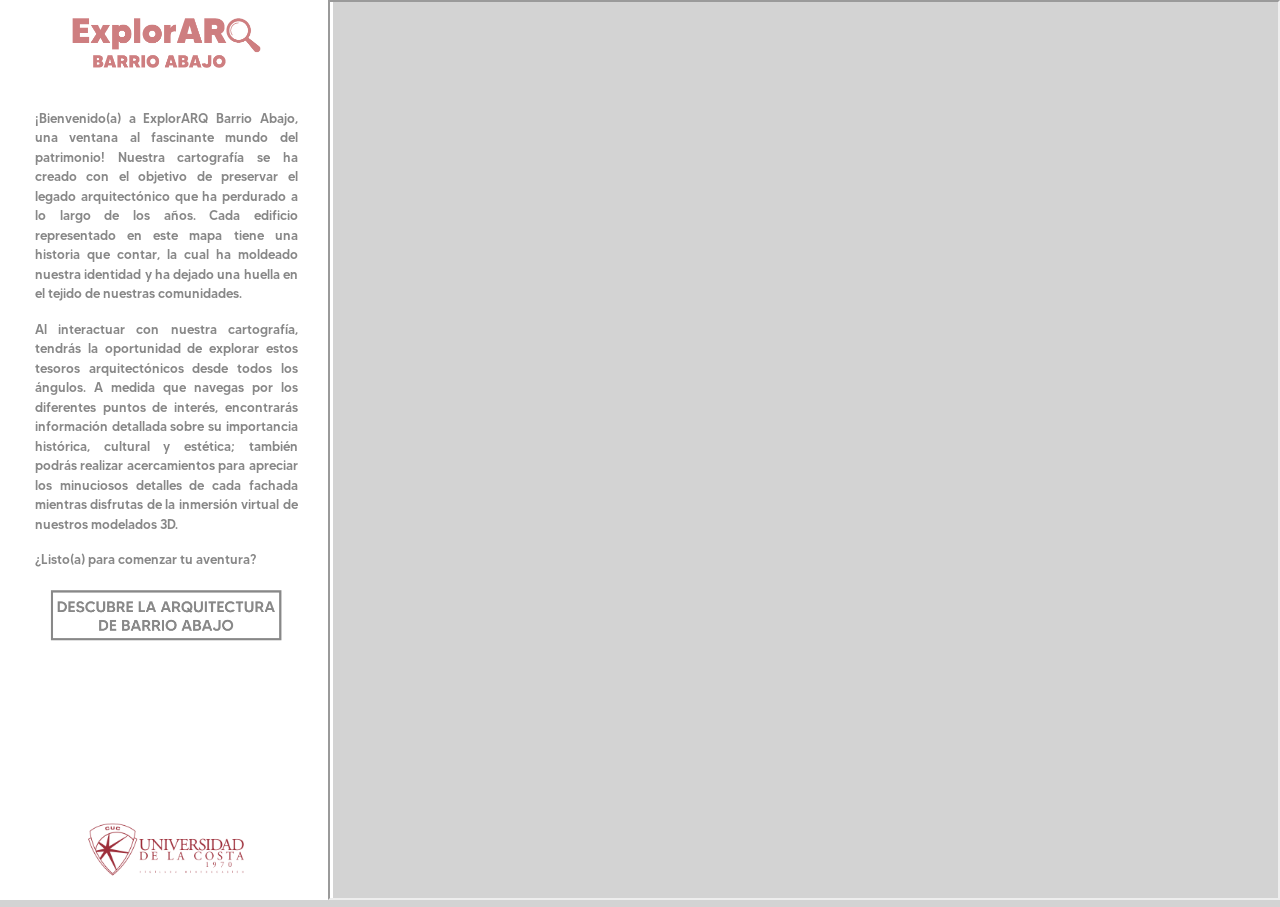
<file: index.html>
<!DOCTYPE html>
<html>
<head>
	<title>Cartografia - Barrio Abajo</title>
	<meta name="viewport" charset="utf-8" content="width=device-width, initial-scale=1">
	<!-- Css styles -->
	<link rel="stylesheet" type="text/css" href="lib/bootstrap/dist/css/bootstrap.min.css">
	<link rel="stylesheet" type="text/css" href="css/main.css">

	<!-- Js Scripts -->
	<script type="text/javascript" src="lib/jquery/dist/jquery.min.js"></script>
	<script type="text/javascript" src="js/main.js"></script>
	
	<style>
		/* Estilo del botón */
		.button_style {
			background-color: pink;
			border: 2px solid white;
			color: white;
			padding: 10px 20px;
			border-radius: 5px;
			cursor: pointer;
			justify-content: center;
            align-items: center;
		}
		.button_container {
			text-align: center;
			

			
		}
		#title_image {
         display: block;
         margin-left: auto;
         margin-right: auto;
        }
		@font-face {
        font-family: 'Made Tommy Medium';
        src: url('fuente/MADE_TOMMY_\ Medium_PERSONAL_\ USE.otf') format('opentype');
        }

		h1 {
			font-family: "Made Tommy Medium";
			font-size: 21px;
			color: #cd7d84;
			text-align: center;
		}
		p{
			font-family: "Made Tommy Medium";
			font-size: 13px;
			color: rgb(136, 136, 136);
			
		}
		
		

		
	</style>
</head>
<body style="background-color: lightgray">
	<div class="row">
		<div class="col-md-3">
			<div class="nav-side-menu">
				<!-- Image Title -->
				<img src="img/LOGO.png" id="title_image" class="img-fluid mt-1" alt="Distrito cultural image">
				<p style="padding-left: 35px; padding-right: 35px; text-align: justify;"> ¡Bienvenido(a) a ExplorARQ Barrio Abajo, una ventana al fascinante mundo del patrimonio! Nuestra cartografía se ha creado con el objetivo de preservar el legado arquitectónico que ha perdurado a lo largo de los años. Cada edificio representado en este mapa tiene una historia que contar, la cual ha moldeado nuestra identidad y ha dejado una huella en el tejido de nuestras comunidades.</p>
				<p style="padding-left: 35px; padding-right: 35px; text-align: justify;">Al interactuar con nuestra cartografía, tendrás la oportunidad de explorar estos tesoros arquitectónicos desde todos los ángulos. A medida que navegas por los diferentes puntos de interés, encontrarás información detallada sobre su importancia histórica, cultural y estética; también podrás realizar acercamientos para apreciar los minuciosos detalles de cada fachada mientras disfrutas de la inmersión virtual de nuestros modelados 3D.</p>
				<p style="padding-left: 35px; padding-right: 35px; text-align: justify;">¿Listo(a) para comenzar tu aventura?</p>
				<!--<<img src="img/TITULO_1.png" id="title_image" class="img-fluid mt-0" alt="montoyaEST" style="width: 70%;";style= "margin-left: auto;"; style="margin-right: auto;">-->
				<img src="img/buttons/White/INICIO.png" id="img_INICIO" onclick="redirectToHTML('index1.html')" class="img-fluid buttons_option mt-1" alt="Button INICIO image">
			<!--	<img src="img/buttons/White/VALORCULTURA.png" id="img_VALORCULTURA" onclick="Click_Image_Button_Option('VALORCULTURA')" class="img-fluid buttons_option mt-1" alt="Button VALORCULTURA image">
				<img src="img/buttons/White/VALORESTETICO.png" id="img_VALORESTETICO" onclick="Click_Image_Button_Option('VALORESTETICO')" class="img-fluid buttons_option mt-1" alt="Button VALORESTETICO image">
				style="width: 250px; height: 350px;" 
			<img src="img/buttons/White/ELEMENTOARQUITECTÓNICO.png" id="img_ELEMENTOARQUITECTÓNICO" onclick="Click_Image_Button_Option('ELEMENTOARQUITECTÓNICO')" class="img-fluid buttons_option mt-2" alt="Button ELEMENTOARQUITECTÓNICO  image"> -->
		<!--	<div class="button_container"> 
				<button class="button_style"id="img_ELEMENTOARQUITECTÓNICO" onclick="Click_Image_Button_Option('ELEMENTOARQUITECTÓNICO')" class="img-fluid buttons_option mt-1" alt="Button ELEMENTOARQUITECTÓNICO image" >BALCON</button>
			 </div>-->
				<!--<img src="img/buttons/White/DANZA.png" id="img_DANZA" onclick="Click_Image_Button_Option('DANZA')" class="img-fluid buttons_option" alt="Button DANZA image">
				<img src="img/buttons/White/MEMORIA.png" id="img_MEMORIA" onclick="Click_Image_Button_Option('MEMORIA')" class="img-fluid buttons_option" alt="Button MEMORIA image">
				<img src="img/buttons/White/ARTESANIA.png" id="img_ARTESANIA" onclick="Click_Image_Button_Option('ARTESANIA')" class="img-fluid buttons_option" alt="Button ARTESANIA image"> -->

				<!-- logos Image footer -->
				<br><br>
				<div id="footer_image">
					<img src="img/logo1cuc.png" id="footer_image" class="img-fluid" alt="Logos image" style="width: 180px; margin-left: 20px;">
				</div>
			<!--	<div class="button_container">
					<button  class="button_style" onclick="redireccionar()">SIGUIENTE</button>
                    
				</div>

                 <script>
                  function redireccionar() {
                  window.location.href = "index1.html";
                   }
                   </script>  -->
		        
			</div>
		</div>

		<div class="col-md-9">
			<div id="MapsContainer">
				<iframe id="MapsFrame" src="https://www.google.com/maps/d/embed?mid=139gn1W4V9aPD4RVKFXdHIhaD7_LUhIw&ehbc=2E312F"></iframe>
			</div>

			<div id="ContainerDesctipcion">
				<span class="boton" onclick="CloseContainerDescripcion()">x</span>
				
				<p id="TitleDescripcion" class="h5 ml-4 mt-5"></p>

				<!-- Inmuebles descripcion -->
				<p class="ml-5" id="ELEMENTOARQUITECTÓNICODescripcion"><small class="SmallDescripcion">Balcón en hierro forjado, con piso machihembrado en madera y tres puertas de madera. Estas cuentan con rejillas de ventilación en la parte superior, y entamborado de cuatro paneles de vidrio por hoja, hechos para brindar iluminación a los espacios. Las ventanas tienen un dintel de arco achatado y están flanqueadas por almohadillados en mortero color beige que contrasta con el color verde de las puertas. El balcón está rematado por una cubierta de zinc y estructura en hierro forjado, que sirve como parasol y como protección del balcón de la lluvia.</small>
				<br><br>
				
			  <!-- <button class="button_style"id="img_ELEMENTOARQUITECTÓNICO" onclick="Click_Image_Button_Option('ELEMENTOARQUITECTÓNICO')" class="img-fluid buttons_option mt-1" alt="Button ELEMENTOARQUITECTÓNICO image" >BALCON</button>
				<button class="button_style" id="img_Danza" onclick="Click_Image_Button_Option('DANZA')" class="img-fluid buttons_option mt-1" alt="Button DANZA image">PUERTAS </button><button class="button_style"id="img_ELEMENTOARQUITECTÓNICO" onclick="Click_Image_Button_Option('ELEMENTOARQUITECTÓNICO')" class="img-fluid buttons_option" alt="Button ELEMENTOARQUITECTÓNICO image" >Botón 1</button> -->

			    </p>

				<!-- juegos descripcion -->
				<p class="ml-5" id="VALORESTETICODescripcion"><small class="SmallDescripcion"> HOLAAA</small></p>

				<!-- Cocinas descripcion -->
				<p class="ml-5" id="VALORHISTODescripcion"><small class="SmallDescripcion">Este edificio fue construido con el fin de albergar la estación de tren que comunicaba a la ciudad de Barranquilla, para entonces el puerto más importante del país, con Sabanilla, convirtiéndose en el lugar que marcaba el final del recorrido que desde Puerto Colombia realizaba el Ferrocarril de Bolívar. Este inmueble fue declarado Monumento Arquitectónico Nacional en el año 1984, colocándolo junto con el edificio de la estación del tranvía, en la lista del Patrimonio Nacional de Colombia. </small></p>

				<!-- Fiestas descripcion -->
				<p class="ml-5" id="FiestasDescripcion"><small class="SmallDescripcion">Los ritos y rituales hacen parte del calendario cultural del bajero. Lo festivo y lo sacro se mezclan para ponerle ritmo a la vida y generar así un escenario propicio que acerca a los feligreses a un encuentro con lo
				espiritual. Las calles se convierten en las arterias que dan vida a la procesión de santos y vírgenes como expresiones de la cultura popular. </small></p>

				<!-- Danza descripcion -->
				<p class="ml-5" id="DanzaDescripcion"><small class="SmallDescripcion">Los sonidos del Caribe retumban en los cuerpos de los danzantes y músicos que por años han gozado las carnestolendas. Millo, puya,
				mapalé, fandango y porro son algunos de los ritmos que nutren el espíritu fiestero de quienes hoy son reconocidos como líderes de la tradición. Gracias a su labor, Barrio Abajo goza de diversas expresiones
				relacionadas con estas fiestas. </small></p>

				<!-- Memoria descripcion -->
				<p class="ml-5" id="MemoriaDescripcion"><small class="SmallDescripcion">Con los años, el paisaje y la vida cultural de Barrio Abajo se ha transformado. Sin embargo, aún permanece en la memoria colectiva la
				nostalgia por algunos sectores que en épocas pasadas gozaron de gran popularidad y aceptación; lugares donde alguna vez se cultivó la historia de una comunidad que nació frente al río. </small></p>

				<!-- Artesania descripcion -->
				<p class="ml-5" id="ArtesaniaDescripcion"><small class="SmallDescripcion">HOLAAA MUNDO .</small></p>
			</div>
		</div>
	</div>
	

	
</body>
</html>
</file>
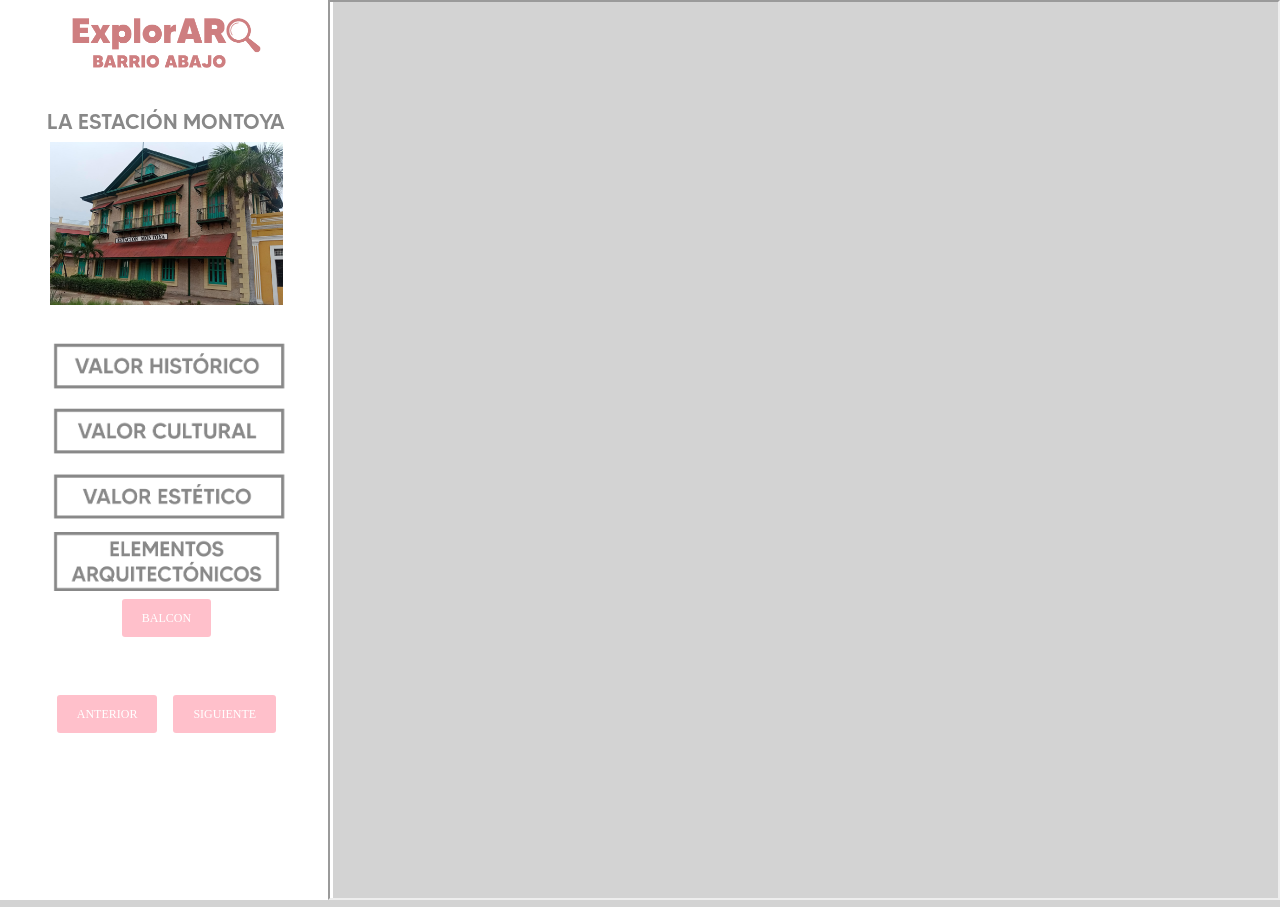
<file: index1.html>
<!DOCTYPE html>
<html>
<head>
	<title>Cartografia - Barrio Abajo</title>
	<meta name="viewport" charset="utf-8" content="width=device-width, initial-scale=1">
	<!-- Css styles -->
	<link rel="stylesheet" type="text/css" href="lib/bootstrap/dist/css/bootstrap.min.css">
	<link rel="stylesheet" type="text/css" href="css/main.css">

	<!-- Js Scripts -->
	<script type="text/javascript" src="lib/jquery/dist/jquery.min.js"></script>
	<script type="text/javascript" src="js/main1.js"></script>
	
	<style>
		/* Estilo del botón */
		.button_style {
			background-color: pink;
			border: 2px solid white;
			color: white;
			padding: 10px 20px;
			border-radius: 5px;
			cursor: pointer;
			justify-content: center;
            align-items: center;
		}
		.button_container {
			text-align: center;
			

			
		}
		#title_image {
         display: block;
         margin-left: auto;
         margin-right: auto;
        }
		@font-face {
        font-family: 'Made Tommy Medium';
        src: url('fuente/MADE_TOMMY_\ Medium_PERSONAL_\ USE.otf') format('opentype');
        }

		h1 {
			font-family: "Made Tommy Medium";
			font-size: 21px;
			color: rgb(136, 136, 136);
			text-align: center;
		}
		
		

		
	</style>
</head>
<body style="background-color: lightgray">
	<div class="row">
		<div class="col-md-3">
			<div class="nav-side-menu">
				<!-- Image Title -->
				<img src="img/LOGO.png" id="title_image" class="img-fluid mt-1" alt="Distrito cultural image">
				<h1>LA ESTACIÓN MONTOYA </h1>
				<!--<<img src="img/TITULO_1.png" id="title_image" class="img-fluid mt-0" alt="montoyaEST" style="width: 70%;";style= "margin-left: auto;"; style="margin-right: auto;">-->
				 <img src="img/intento1.png" id="title_image" class="img-fluid mt-0" alt="montoya"style="width: 70%;">
				<img src="img/buttons/White/VALORHISTO.png" id="img_VALORHISTO" onclick="Click_Image_Button_Option('VALORHISTO')" class="img-fluid buttons_option mt-1" alt="Button VALORHISTO image">
				<img src="img/buttons/White/VALORCULTURA.png" id="img_VALORCULTURA" onclick="Click_Image_Button_Option('VALORCULTURA')" class="img-fluid buttons_option mt-1" alt="Button VALORCULTURA image">
				<img src="img/buttons/White/VALORESTETICO.png" id="img_VALORESTETICO" onclick="Click_Image_Button_Option('VALORESTETICO')" class="img-fluid buttons_option mt-1" alt="Button VALORESTETICO image">
			<img src="img/buttons/White/ELEMENTOARQUITECTÓNICO.png" id="img_ELEMENTOARQUITECTÓNICO"  class="img-fluid buttons_option mt-2" alt="Button ELEMENTOARQUITECTÓNICO  image"> 
			<div class="button_container"> 
				<button class="button_style"id="img_ELEMENTOARQUITECTÓNICO" onclick="Click_Image_Button_Option('ELEMENTOARQUITECTÓNICO')" class="img-fluid buttons_option mt-1" alt="Button ELEMENTOARQUITECTÓNICO image" >BALCON</button>
			 </div>
				<!--<img src="img/buttons/White/DANZA.png" id="img_DANZA" onclick="Click_Image_Button_Option('DANZA')" class="img-fluid buttons_option" alt="Button DANZA image">
				<img src="img/buttons/White/MEMORIA.png" id="img_MEMORIA" onclick="Click_Image_Button_Option('MEMORIA')" class="img-fluid buttons_option" alt="Button MEMORIA image">
				<img src="img/buttons/White/ARTESANIA.png" id="img_ARTESANIA" onclick="Click_Image_Button_Option('ARTESANIA')" class="img-fluid buttons_option" alt="Button ARTESANIA image"> -->

				<!-- logos Image footer -->
				<br><br><br>
				<div class="button_container">
					<button class="button_style" onclick="redireccionar('anterior')">ANTERIOR</button>
					&nbsp;&nbsp;
					<button class="button_style" onclick="redireccionar('siguiente')">SIGUIENTE</button>
				</div>
				
				<script>
					function redireccionar(direccion) {
						if (direccion === 'anterior') {
							window.location.href = "index.html";
						} else if (direccion === 'siguiente') {
							window.location.href = "index2.html";
						}
					}
				</script>
		        
			</div>
		</div>

		<div class="col-md-9">
			<div id="MapsContainer">
				<iframe id="MapsFrame" src="https://www.google.com/maps/d/embed?mid=1fImqq1dtUu7uW8JAJcLZRRwQt5hbME1R"></iframe>
			</div>

			<div id="ContainerDesctipcion">
				<span class="boton" onclick="CloseContainerDescripcion()">x</span>
				
				<p id="TitleDescripcion" class="h5 ml-4 mt-5"></p>

				<!-- Inmuebles descripcion -->
				<p class="ml-5" id="ELEMENTOARQUITECTÓNICODescripcion"><small class="SmallDescripcion">Balcón en hierro forjado, con piso machihembrado en madera y tres puertas de madera. Estas cuentan con rejillas de ventilación en la parte superior, y entamborado de cuatro paneles de vidrio por hoja, hechos para brindar iluminación a los espacios. Las ventanas tienen un dintel de arco achatado y están flanqueadas por almohadillados en mortero color beige que contrasta con el color verde de las puertas. El balcón está rematado por una cubierta de zinc y estructura en hierro forjado, que sirve como parasol y como protección del balcón de la lluvia.</small>
				<br><br>
				
			  <!-- <button class="button_style"id="img_ELEMENTOARQUITECTÓNICO" onclick="Click_Image_Button_Option('ELEMENTOARQUITECTÓNICO')" class="img-fluid buttons_option mt-1" alt="Button ELEMENTOARQUITECTÓNICO image" >BALCON</button>
				<button class="button_style" id="img_Danza" onclick="Click_Image_Button_Option('DANZA')" class="img-fluid buttons_option mt-1" alt="Button DANZA image">PUERTAS </button><button class="button_style"id="img_ELEMENTOARQUITECTÓNICO" onclick="Click_Image_Button_Option('ELEMENTOARQUITECTÓNICO')" class="img-fluid buttons_option" alt="Button ELEMENTOARQUITECTÓNICO image" >Botón 1</button> -->

			    </p>

				<!-- juegos descripcion -->
				<p class="ml-5" id="VALORESTETICODescripcion"><small class="SmallDescripcion">Este es un edificio con diseño de tipo republicano de inspiración caribeña- antillana, donde se utilizan elementos arquitectónicos como el almohadillado y las jambas para ventanas y puertas. Esta arquitectura utiliza materiales como el concreto, cemento, acero, madera y vidrio; también utiliza en sus cubiertas techos de zinc y hierro forjado para los balcones. </small></p>

				<!-- Cocinas descripcion -->
				<p class="ml-5" id="VALORHISTODescripcion"><small class="SmallDescripcion">Este edificio fue construido con el fin de albergar la estación de tren que comunicaba a la ciudad de Barranquilla, para entonces el puerto más importante del país, con Sabanilla, convirtiéndose en el lugar que marcaba el final del recorrido que desde Puerto Colombia realizaba el Ferrocarril de Bolívar. Este inmueble fue declarado Monumento Arquitectónico Nacional en el año 1984, colocándolo junto con el edificio de la estación del tranvía, en la lista del Patrimonio Nacional de Colombia. </small></p>

				<!-- Fiestas descripcion -->
				<p class="ml-5" id="FiestasDescripcion"><small class="SmallDescripcion">Los ritos y rituales hacen parte del calendario cultural del bajero. Lo festivo y lo sacro se mezclan para ponerle ritmo a la vida y generar así un escenario propicio que acerca a los feligreses a un encuentro con lo
				espiritual. Las calles se convierten en las arterias que dan vida a la procesión de santos y vírgenes como expresiones de la cultura popular. </small></p>

				<!-- Danza descripcion -->
				<p class="ml-5" id="DanzaDescripcion"><small class="SmallDescripcion">Los sonidos del Caribe retumban en los cuerpos de los danzantes y músicos que por años han gozado las carnestolendas. Millo, puya,
				mapalé, fandango y porro son algunos de los ritmos que nutren el espíritu fiestero de quienes hoy son reconocidos como líderes de la tradición. Gracias a su labor, Barrio Abajo goza de diversas expresiones
				relacionadas con estas fiestas. </small></p>

				<!-- Memoria descripcion -->
				<p class="ml-5" id="MemoriaDescripcion"><small class="SmallDescripcion">Con los años, el paisaje y la vida cultural de Barrio Abajo se ha transformado. Sin embargo, aún permanece en la memoria colectiva la
				nostalgia por algunos sectores que en épocas pasadas gozaron de gran popularidad y aceptación; lugares donde alguna vez se cultivó la historia de una comunidad que nació frente al río. </small></p>

				<!-- Artesania descripcion -->
				<p class="ml-5" id="VALORCULTURADescripcion"><small class="SmallDescripcion">Gracias a la significación otorgada por parte de los habitantes de la ciudad y a la conservación de sus espacios; dicho inmueble, el cual hace parte del complejo cultural cultural de la aduana en compañía del parque cultural Aduana-Elbers, la plaza de la Locomotora, el Auditorio Mario Santo Domingo, una plazoleta, la galería de la Aduana y La Arcada; contribuye a la conservación y promoción de los valores culturales de la región, y a su vez estos espacios son utilizados para la realización constante de eventos culturales de distinta categoría para distintos sectores de la comunidad.</small></p>
			</div>
		</div>
	</div>
	

	
</body>
</html>
</file>
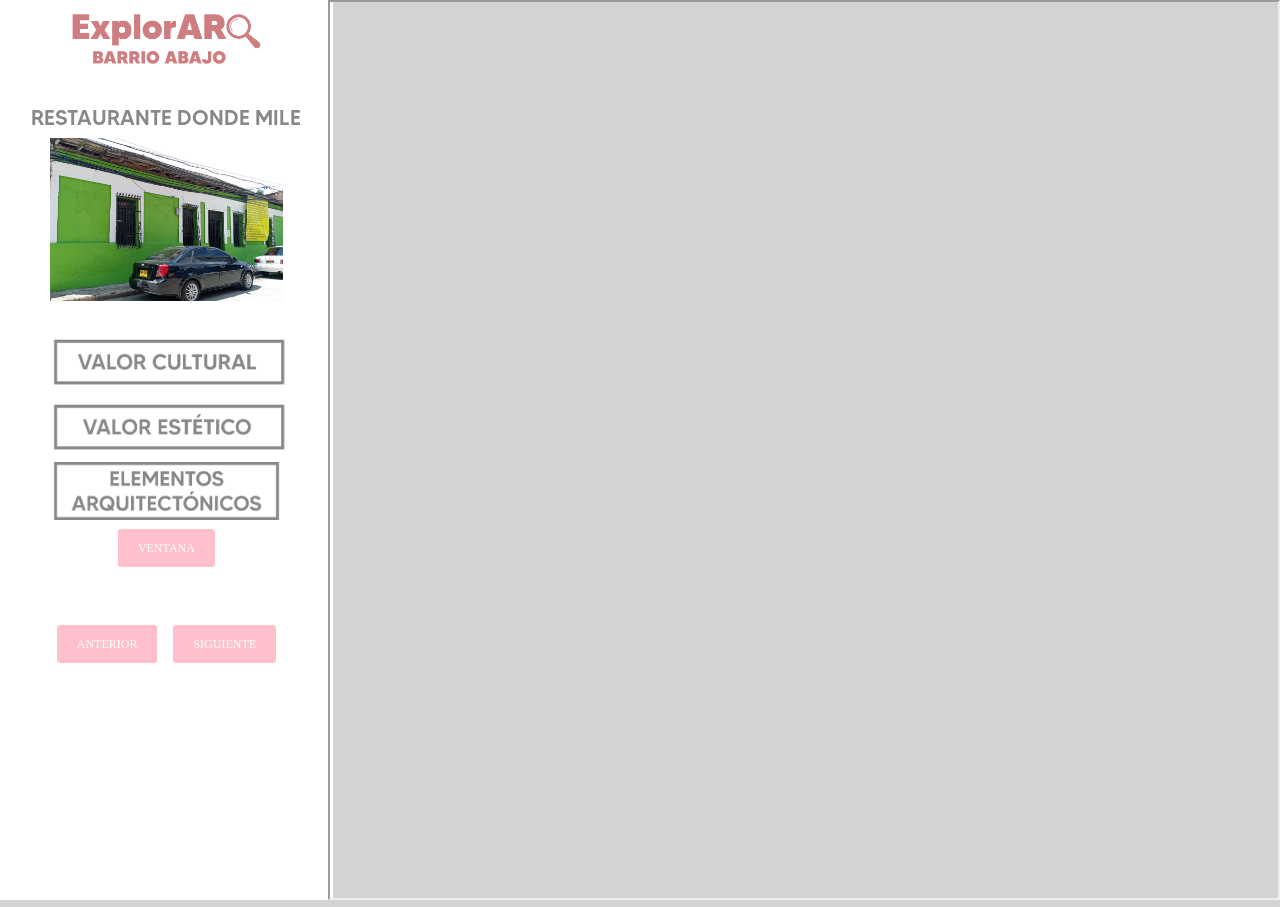
<file: index10.html>
<!DOCTYPE html>
<html>
<head>
	<title>Cartografia - Barrio Abajo</title>
	<meta name="viewport" charset="utf-8" content="width=device-width, initial-scale=1">
	<!-- Css styles -->
	<link rel="stylesheet" type="text/css" href="lib/bootstrap/dist/css/bootstrap.min.css">
	<link rel="stylesheet" type="text/css" href="css/main.css">

	<!-- Js Scripts -->
	<script type="text/javascript" src="lib/jquery/dist/jquery.min.js"></script>
	<script type="text/javascript" src="js/main10.js"></script>
	
	<style>
		/* Estilo del botón */
		.button_style {
			background-color: pink;
			border: 2px solid white;
			color: white;
			padding: 10px 20px;
			border-radius: 5px;
			cursor: pointer;
			justify-content: center;
            align-items: center;
		}
		.button_container {
			text-align: center;
			

			
		}
		#title_image {
         display: block;
         margin-left: auto;
         margin-right: auto;
        }
		@font-face {
        font-family: 'Made Tommy Medium';
        src: url('fuente/MADE_TOMMY_\ Medium_PERSONAL_\ USE.otf') format('opentype');
        }

		h1 {
			font-family: "Made Tommy Medium";
			font-size: 21px;
			color: rgb(136, 136, 136);
			text-align: center;
		}
		

		
	</style>
</head>
<body style="background-color: lightgray">
	<div class="row">
		<div class="col-md-3">
			<div class="nav-side-menu">
				<!-- Image Title -->
				<img src="img/LOGO.png" id="title_image" class="img-fluid mt-0" alt="Distrito cultural image">
				<h1>RESTAURANTE DONDE MILE</h1>
			<!--	<img src="img/LAPAJARERA.png" id="title_image" class="img-fluid mt-0" alt="montoyaEST" style="width: 70%;";style= "margin-left: auto;"; style="margin-right: auto;">-->
				 <img src="img/11.png" id="title_image" class="img-fluid mt-0" alt="montoya"style="width: 70%;">
				
			<!--	 <img src="img/buttons/White/VALORHISTO.png" id="img_VALORHISTO" onclick="Click_Image_Button_Option('VALORHISTO')" class="img-fluid buttons_option mt-1" alt="Button VALORHISTO image">-->
				 <img src="img/buttons/White/VALORCULTURA.png" id="img_VALORCULTURA" onclick="Click_Image_Button_Option('VALORCULTURA')" class="img-fluid buttons_option mt-1" alt="Button VALORCULTURA image">
				 <img src="img/buttons/White/VALORESTETICO.png" id="img_VALORESTETICO" onclick="Click_Image_Button_Option('VALORESTETICO')" class="img-fluid buttons_option mt-1" alt="Button VALORESTETICO image">
			     <img src="img/buttons/White/ELEMENTOARQUITECTÓNICO.png" id="img_ELEMENTOARQUITECTÓNICO" class="img-fluid buttons_option mt-1" alt="Button # image">
			<div class="button_container"> 
				<button class="button_style"id="img_DANZA" onclick="Click_Image_Button_Option('DANZA')" class="img-fluid buttons_option mt-1" alt="Button DANZA image" >VENTANA</button>
				
				
			<!-- aqui hay que hacer los diferentes llamados del otro lado el main3.js cambiarles el link y luego el texto-->
			 </div>
				<!--<img src="img/buttons/White/DANZA.png" id="img_DANZA" onclick="Click_Image_Button_Option('DANZA')" class="img-fluid buttons_option" alt="Button DANZA image">
				<img src="img/buttons/White/MEMORIA.png" id="img_MEMORIA" onclick="Click_Image_Button_Option('MEMORIA')" class="img-fluid buttons_option" alt="Button MEMORIA image">
				<img src="img/buttons/White/ARTESANIA.png" id="img_ARTESANIA" onclick="Click_Image_Button_Option('ARTESANIA')" class="img-fluid buttons_option" alt="Button ARTESANIA image"> -->

				<!-- logos Image footer -->
				<br><br><br>
				<div class="button_container">
					<button class="button_style" onclick="redireccionar('anterior')">ANTERIOR</button>
					&nbsp;&nbsp;
					<button class="button_style" onclick="redireccionar('siguiente')">SIGUIENTE</button>
				</div>
				
				<script>
					function redireccionar(direccion) {
						if (direccion === 'anterior') {
							window.location.href = "index9.html";
						} else if (direccion === 'siguiente') {
							window.location.href = "index11.html";
						}
					}
				</script>
		        
			</div>
		</div>

		<div class="col-md-9">
			<div id="MapsContainer">
				<iframe id="MapsFrame" src="https://www.google.com/maps/d/embed?mid=1fImqq1dtUu7uW8JAJcLZRRwQt5hbME1R"></iframe>
			</div>

			<div id="ContainerDesctipcion">
				<span class="boton" onclick="CloseContainerDescripcion()">x</span>
				
				<p id="TitleDescripcion" class="h5 ml-4 mt-5"></p>

				<!-- Inmuebles descripcion -->
				<p class="ml-5" id="VALORESTETICODescripcion"><small class="SmallDescripcion">Esta casa cuenta con una arquitectura vernácula y tiene características propias de la casa de bahareque indígena, pues tenía techo de paja. La vivienda tiene influencia colonial que se evidencia en los muros gruesos, molduras sencillas y la ventilación de los espacios que es mediante celosías, las cuales son elemento de herencia española.</small>
				<br><br>
				
			  <!-- <button class="button_style"id="img_ELEMENTOARQUITECTÓNICO" onclick="Click_Image_Button_Option('ELEMENTOARQUITECTÓNICO')" class="img-fluid buttons_option mt-1" alt="Button ELEMENTOARQUITECTÓNICO image" >BALCON</button>
				<button class="button_style" id="img_Danza" onclick="Click_Image_Button_Option('DANZA')" class="img-fluid buttons_option mt-1" alt="Button DANZA image">PUERTAS </button><button class="button_style"id="img_ELEMENTOARQUITECTÓNICO" onclick="Click_Image_Button_Option('ELEMENTOARQUITECTÓNICO')" class="img-fluid buttons_option" alt="Button ELEMENTOARQUITECTÓNICO image" >Botón 1</button> -->

			    </p>

				<!-- juegos descripcion -->
				<p class="ml-5" id="ELEMENTOARQUITECTÓNICODescripcion"><small class="SmallDescripcion">El acceso de la estación del Tranvía tiene puertas de madera, en la parte alta posee rejillas en madera para ventilar, tiene en sus puertas vidrio para la iluminación. Las puertas están flanqueadas por elementos propios del periodo republicano como almohadillados de mortero, mientras que en la parte superior cuenta con un parasol compuesto de estructura metálica y techo de zinc, propio de la arquitectura antillana.</small></p>

				<!-- Cocinas descripcion -->
				<p class="ml-5" id="CocinasDescripcion"><small class="SmallDescripcion">Las manos que atizan los fogones y dan palote a las ollas, son de las mujeres y los hombres que por años han decidido rendir homenaje a su
				herencia culinaria. Son las vidas de familias que llegaron al barrio y desde entonces no han dejado de transformar los alimentos para cocinar singulares preparaciones, de aromas, colores y sabores que evocan, principalmente, lo afro en Barrio Abajo. </small></p>

				<!-- Fiestas descripcion -->
				<p class="ml-5" id="FiestasDescripcion"><small class="SmallDescripcion">Los ritos y rituales hacen parte del calendario cultural del bajero. Lo festivo y lo sacro se mezclan para ponerle ritmo a la vida y generar así un escenario propicio que acerca a los feligreses a un encuentro con lo
				espiritual. Las calles se convierten en las arterias que dan vida a la procesión de santos y vírgenes como expresiones de la cultura popular. </small></p>

				<!-- Danza descripcion -->
				<p class="ml-5" id="DanzaDescripcion"><small class="SmallDescripcion">Esta ventana posee una moldura en cemento, es esbelta y tiene énfasis en la ventilación, por eso posee doble rejillas junto con una celosía esculpida en la madera que permitían la ventilación de los espacios de la casa con las ventanas cerradas; esta posee un cerramiento en hierro con adornos tradicionales y su mampostería es en muro de arcilla doble y pañete en mortero. </small></p>

				<!-- Memoria descripcion -->
				<p class="ml-5" id="MemoriaDescripcion"><small class="SmallDescripcion">Con los años, el paisaje y la vida cultural de Barrio Abajo se ha transformado. Sin embargo, aún permanece en la memoria colectiva la
				nostalgia por algunos sectores que en épocas pasadas gozaron de gran popularidad y aceptación; lugares donde alguna vez se cultivó la historia de una comunidad que nació frente al río. </small></p>

				<!-- Artesania descripcion -->
				<p class="ml-5" id="VALORCULTURADescripcion"><small class="SmallDescripcion">Este inmueble actualmente representa un hito entre la comunidad bajera por el uso que presenta hoy en día, el cual corresponde a un restaurante de comida casera conocido como: "Donde Mile" reconocido principalmente por la variedad y calidad de la comida de mar que sirven a sus comensales.</small></p>
			</div>
		</div>
	</div>
	

	
	
</body>
</html>
</file>
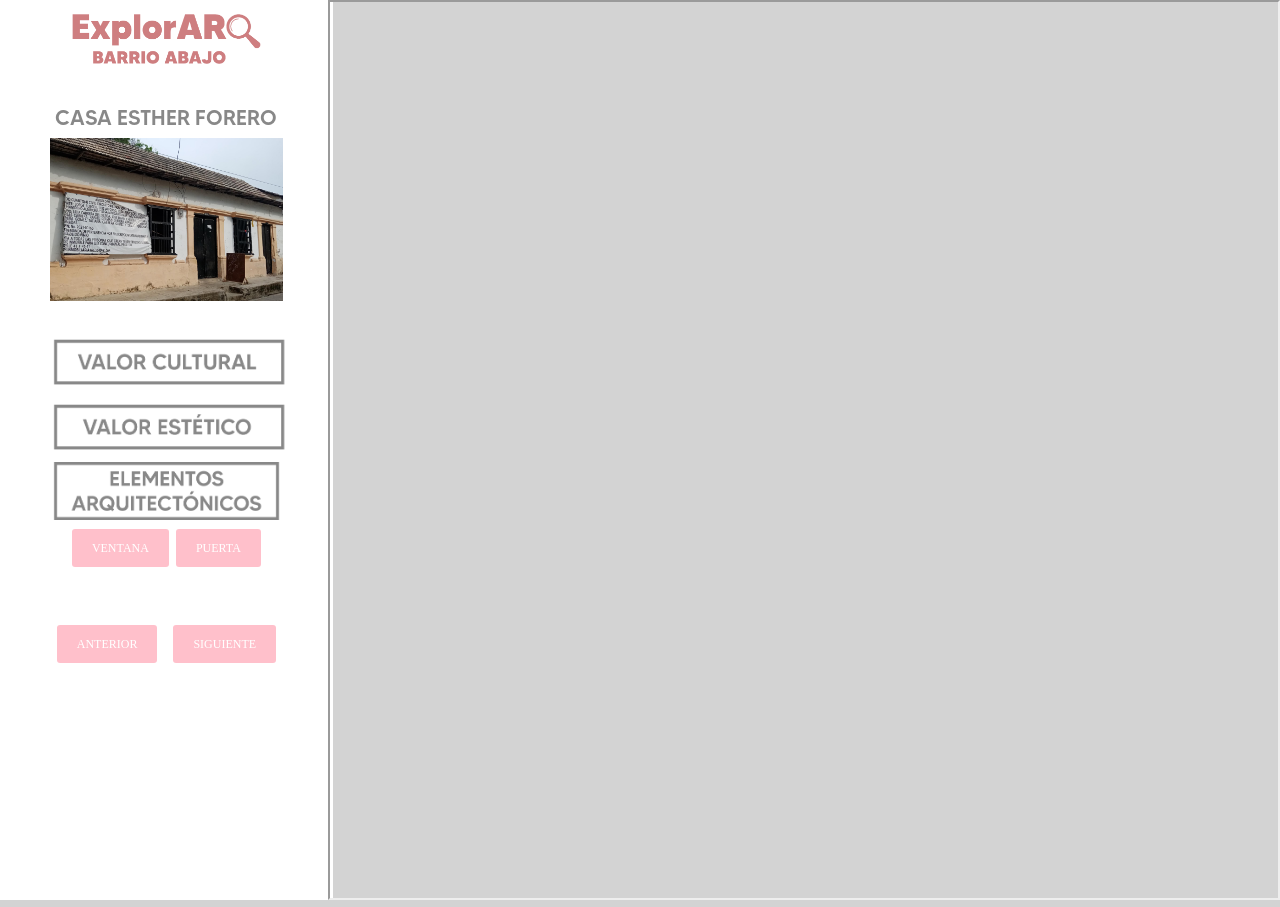
<file: index11.html>
<!DOCTYPE html>
<html>
<head>
	<title>Cartografia - Barrio Abajo</title>
	<meta name="viewport" charset="utf-8" content="width=device-width, initial-scale=1">
	<!-- Css styles -->
	<link rel="stylesheet" type="text/css" href="lib/bootstrap/dist/css/bootstrap.min.css">
	<link rel="stylesheet" type="text/css" href="css/main.css">

	<!-- Js Scripts -->
	<script type="text/javascript" src="lib/jquery/dist/jquery.min.js"></script>
	<script type="text/javascript" src="js/main11.js"></script>
	
	<style>
		/* Estilo del botón */
		.button_style {
			background-color: pink;
			border: 2px solid white;
			color: white;
			padding: 10px 20px;
			border-radius: 5px;
			cursor: pointer;
			justify-content: center;
            align-items: center;
		}
		.button_container {
			text-align: center;
			

			
		}
		#title_image {
         display: block;
         margin-left: auto;
         margin-right: auto;
        }
		@font-face {
        font-family: 'Made Tommy Medium';
        src: url('fuente/MADE_TOMMY_\ Medium_PERSONAL_\ USE.otf') format('opentype');
        }

		h1 {
			font-family: "Made Tommy Medium";
			font-size: 21px;
			color: rgb(136, 136, 136);
			text-align: center;
		}
		

		
	</style>
</head>
<body style="background-color: lightgray">
	<div class="row">
		<div class="col-md-3">
			<div class="nav-side-menu">
				<!-- Image Title -->
				<img src="img/LOGO.png" id="title_image" class="img-fluid mt-0" alt="Distrito cultural image">
				<h1>CASA ESTHER FORERO</h1>
			<!--	<img src="img/LAPAJARERA.png" id="title_image" class="img-fluid mt-0" alt="montoyaEST" style="width: 70%;";style= "margin-left: auto;"; style="margin-right: auto;">-->
				 <img src="img/2.png" id="title_image" class="img-fluid mt-0" alt="montoya"style="width: 70%;">
				
			<!--	 <img src="img/buttons/White/VALORHISTO.png" id="img_VALORHISTO" onclick="Click_Image_Button_Option('VALORHISTO')" class="img-fluid buttons_option mt-1" alt="Button VALORHISTO image">-->
				 <img src="img/buttons/White/VALORCULTURA.png" id="img_VALORCULTURA" onclick="Click_Image_Button_Option('VALORCULTURA')" class="img-fluid buttons_option mt-1" alt="Button VALORCULTURA image">
				 <img src="img/buttons/White/VALORESTETICO.png" id="img_VALORESTETICO" onclick="Click_Image_Button_Option('VALORESTETICO')" class="img-fluid buttons_option mt-1" alt="Button VALORESTETICO image">
			     <img src="img/buttons/White/ELEMENTOARQUITECTÓNICO.png" id="img_ELEMENTOARQUITECTÓNICO"  class="img-fluid buttons_option mt-1" alt="Button # image">
			<div class="button_container"> 
				<button class="button_style"id="img_DANZA" onclick="Click_Image_Button_Option('DANZA')" class="img-fluid buttons_option mt-1" alt="Button DANZA image" >VENTANA</button>
				<button class="button_style"id="img_MEMORIA" onclick="Click_Image_Button_Option('MEMORIA')" class="img-fluid buttons_option mt-1" alt="Button MEMORIA image" >PUERTA</button>
				
			<!-- aqui hay que hacer los diferentes llamados del otro lado el main3.js cambiarles el link y luego el texto-->
			 </div>
				<!--<img src="img/buttons/White/DANZA.png" id="img_DANZA" onclick="Click_Image_Button_Option('DANZA')" class="img-fluid buttons_option" alt="Button DANZA image">
				<img src="img/buttons/White/MEMORIA.png" id="img_MEMORIA" onclick="Click_Image_Button_Option('MEMORIA')" class="img-fluid buttons_option" alt="Button MEMORIA image">
				<img src="img/buttons/White/ARTESANIA.png" id="img_ARTESANIA" onclick="Click_Image_Button_Option('ARTESANIA')" class="img-fluid buttons_option" alt="Button ARTESANIA image"> -->

				<!-- logos Image footer -->
				<br><br><br>
				<div class="button_container">
					<button class="button_style" onclick="redireccionar('anterior')">ANTERIOR</button>
					&nbsp;&nbsp;
					<button class="button_style" onclick="redireccionar('siguiente')">SIGUIENTE</button>
				</div>
				
				<script>
					function redireccionar(direccion) {
						if (direccion === 'anterior') {
							window.location.href = "index10.html";
						} else if (direccion === 'siguiente') {
							window.location.href = "index12.html";
						}
					}
				</script>
		        
			</div>
		</div>

		<div class="col-md-9">
			<div id="MapsContainer">
				<iframe id="MapsFrame" src="https://www.google.com/maps/d/embed?mid=1fImqq1dtUu7uW8JAJcLZRRwQt5hbME1R"></iframe>
			</div>

			<div id="ContainerDesctipcion">
				<span class="boton" onclick="CloseContainerDescripcion()">x</span>
				
				<p id="TitleDescripcion" class="h5 ml-4 mt-5"></p>

				<!-- Inmuebles descripcion -->
				<p class="ml-5" id="VALORESTETICODescripcion"><small class="SmallDescripcion">La casa de Esther forero tiene una arquitectura vernácula, con elementos tomados del estilo colonial como la tipología de ventanas y puertas acompañados de columnas cuadradas y dinteles de madera. Los techos de este tipo de viviendas fueron inicialmente hechos en paja y después cambiados a tejas de cemento para evitar su combustión; dentro de sus materiales se encuentra mampostería de arcilla, madera y paja.</small>
				<br><br>
				
			  <!-- <button class="button_style"id="img_ELEMENTOARQUITECTÓNICO" onclick="Click_Image_Button_Option('ELEMENTOARQUITECTÓNICO')" class="img-fluid buttons_option mt-1" alt="Button ELEMENTOARQUITECTÓNICO image" >BALCON</button>
				<button class="button_style" id="img_Danza" onclick="Click_Image_Button_Option('DANZA')" class="img-fluid buttons_option mt-1" alt="Button DANZA image">PUERTAS </button><button class="button_style"id="img_ELEMENTOARQUITECTÓNICO" onclick="Click_Image_Button_Option('ELEMENTOARQUITECTÓNICO')" class="img-fluid buttons_option" alt="Button ELEMENTOARQUITECTÓNICO image" >Botón 1</button> -->

			    </p>

				<!-- juegos descripcion -->
				<p class="ml-5" id="ELEMENTOARQUITECTÓNICODescripcion"><small class="SmallDescripcion">El acceso de la estación del Tranvía tiene puertas de madera, en la parte alta posee rejillas en madera para ventilar, tiene en sus puertas vidrio para la iluminación. Las puertas están flanqueadas por elementos propios del periodo republicano como almohadillados de mortero, mientras que en la parte superior cuenta con un parasol compuesto de estructura metálica y techo de zinc, propio de la arquitectura antillana.</small></p>

				<!-- Cocinas descripcion -->
				<p class="ml-5" id="CocinasDescripcion"><small class="SmallDescripcion">Las manos que atizan los fogones y dan palote a las ollas, son de las mujeres y los hombres que por años han decidido rendir homenaje a su
				herencia culinaria. Son las vidas de familias que llegaron al barrio y desde entonces no han dejado de transformar los alimentos para cocinar singulares preparaciones, de aromas, colores y sabores que evocan, principalmente, lo afro en Barrio Abajo. </small></p>

				<!-- Fiestas descripcion -->
				<p class="ml-5" id="FiestasDescripcion"><small class="SmallDescripcion">Los ritos y rituales hacen parte del calendario cultural del bajero. Lo festivo y lo sacro se mezclan para ponerle ritmo a la vida y generar así un escenario propicio que acerca a los feligreses a un encuentro con lo
				espiritual. Las calles se convierten en las arterias que dan vida a la procesión de santos y vírgenes como expresiones de la cultura popular. </small></p>

				<!-- Danza descripcion -->
				<p class="ml-5" id="DanzaDescripcion"><small class="SmallDescripcion">Ventana de madera con canasta de tres cuerpos, para facilitar mirar hacia la calle, presenta también un basamento en moldura, las paredes tenían un doble muro para el reforzamiento porque inicialmente estas casas eran de bahareque y después la construyeron en ladrillos de arcilla. Tiene también una cornisa que le protege de la lluvia con una moldura de tres golpes. </small></p>

				<!-- Memoria descripcion -->
				<p class="ml-5" id="MemoriaDescripcion"><small class="SmallDescripcion">Esta es una puerta de acceso de inspiración colonial, con dos columnas cuadradas a cada lado, presenta un dintel de madera y una moldura a manera de cornisa en el remate. La puerta presenta dos hojas de madera robustas las cuales tienen dos argollas para facilitar su cierre y apertura. </small></p>

				<!-- Artesania descripcion -->
				<p class="ml-5" id="VALORCULTURADescripcion"><small class="SmallDescripcion">Este inmueble actualmente representa un hito entre la comunidad bajera no solo por sus antecedentes, lo cual a su vez lo hacen un punto atractivo para diversas rutas turísticas guiadas que lo incluyen como parte de su recorrido, sino también por el uso que presenta hoy en día, el cual corresponde a un restaurante de comida casera conocido como: "El patio de la mona".</small></p>
			</div>
		</div>
	</div>
	

	
	
</body>
</html>
</file>
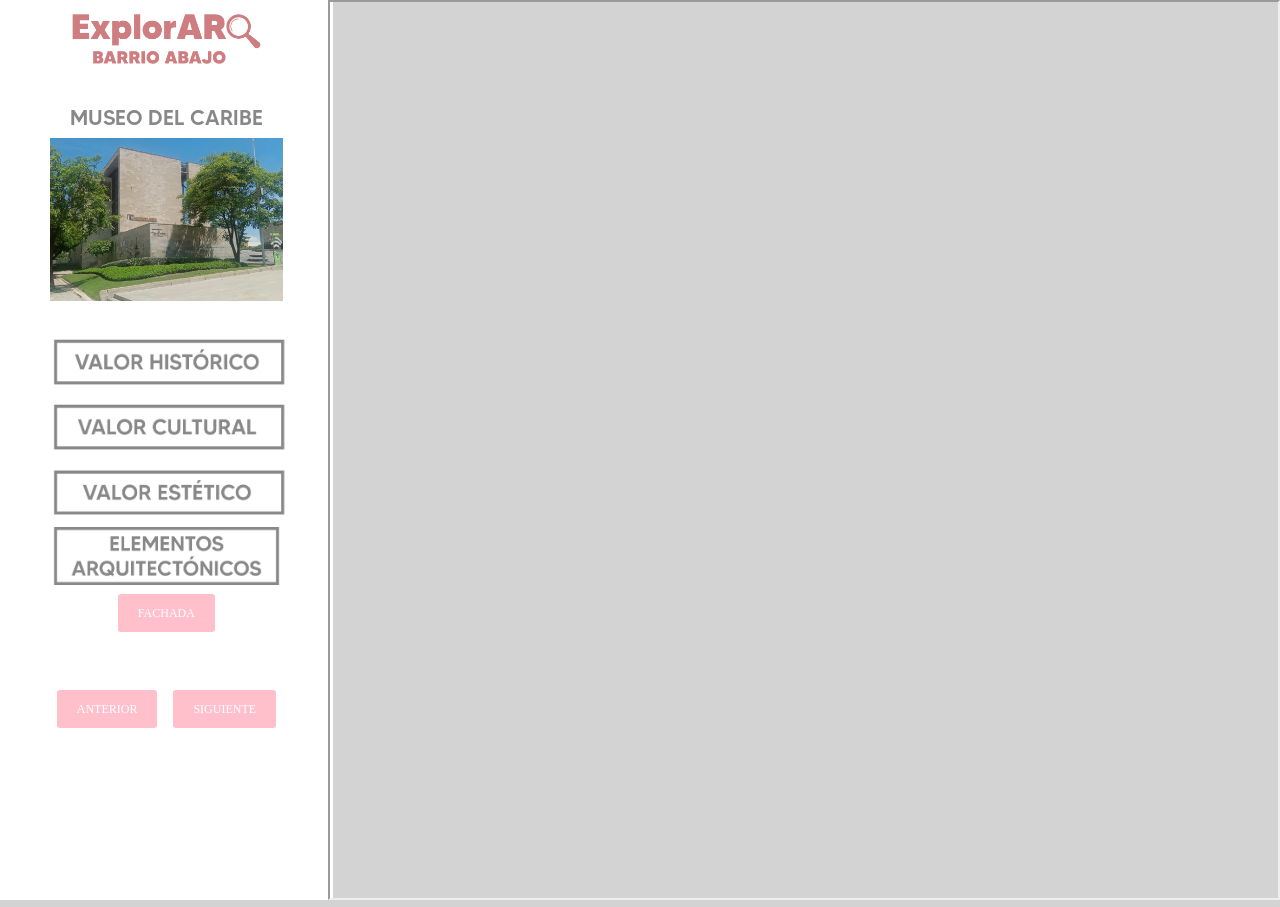
<file: index12.html>
<!DOCTYPE html>
<html>
<head>
	<title>Cartografia - Barrio Abajo</title>
	<meta name="viewport" charset="utf-8" content="width=device-width, initial-scale=1">
	<!-- Css styles -->
	<link rel="stylesheet" type="text/css" href="lib/bootstrap/dist/css/bootstrap.min.css">
	<link rel="stylesheet" type="text/css" href="css/main.css">

	<!-- Js Scripts -->
	<script type="text/javascript" src="lib/jquery/dist/jquery.min.js"></script>
	<script type="text/javascript" src="js/main12.js"></script>
	
	<style>
		/* Estilo del botón */
		.button_style {
			background-color: pink;
			border: 2px solid white;
			color: white;
			padding: 10px 20px;
			border-radius: 5px;
			cursor: pointer;
			justify-content: center;
            align-items: center;
		}
		.button_container {
			text-align: center;
			

			
		}
		#title_image {
         display: block;
         margin-left: auto;
         margin-right: auto;
        }
		@font-face {
        font-family: 'Made Tommy Medium';
        src: url('fuente/MADE_TOMMY_\ Medium_PERSONAL_\ USE.otf') format('opentype');
        }

		h1 {
			font-family: "Made Tommy Medium";
			font-size: 21px;
			color: rgb(136, 136, 136);
			text-align: center;
		}
		

		
	</style>
</head>
<body style="background-color: lightgray">
	<div class="row">
		<div class="col-md-3">
			<div class="nav-side-menu">
				<!-- Image Title -->
				<img src="img/LOGO.png" id="title_image" class="img-fluid mt-0" alt="Distrito cultural image">
				<h1>MUSEO DEL CARIBE</h1>
			<!--	<img src="img/LAPAJARERA.png" id="title_image" class="img-fluid mt-0" alt="montoyaEST" style="width: 70%;";style= "margin-left: auto;"; style="margin-right: auto;">-->
				 <img src="img/9.png" id="title_image" class="img-fluid mt-0" alt="montoya"style="width: 70%;">
				
			    <img src="img/buttons/White/VALORHISTO.png" id="img_VALORHISTO" onclick="Click_Image_Button_Option('VALORHISTO')" class="img-fluid buttons_option mt-1" alt="Button VALORHISTO image">
				 <img src="img/buttons/White/VALORCULTURA.png" id="img_VALORCULTURA" onclick="Click_Image_Button_Option('VALORCULTURA')" class="img-fluid buttons_option mt-1" alt="Button VALORCULTURA image">
				 <img src="img/buttons/White/VALORESTETICO.png" id="img_VALORESTETICO" onclick="Click_Image_Button_Option('VALORESTETICO')" class="img-fluid buttons_option mt-1" alt="Button VALORESTETICO image">
			     <img src="img/buttons/White/ELEMENTOARQUITECTÓNICO.png" id="img_ELEMENTOARQUITECTÓNICO"  class="img-fluid buttons_option mt-1" alt="Button # image">
			<div class="button_container"> 
				<button class="button_style"id="img_DANZA" onclick="Click_Image_Button_Option('DANZA')" class="img-fluid buttons_option mt-1" alt="Button DANZA image" >FACHADA</button>

				
			<!-- aqui hay que hacer los diferentes llamados del otro lado el main3.js cambiarles el link y luego el texto-->
			 </div>
				<!--<img src="img/buttons/White/DANZA.png" id="img_DANZA" onclick="Click_Image_Button_Option('DANZA')" class="img-fluid buttons_option" alt="Button DANZA image">
				<img src="img/buttons/White/MEMORIA.png" id="img_MEMORIA" onclick="Click_Image_Button_Option('MEMORIA')" class="img-fluid buttons_option" alt="Button MEMORIA image">
				<img src="img/buttons/White/ARTESANIA.png" id="img_ARTESANIA" onclick="Click_Image_Button_Option('ARTESANIA')" class="img-fluid buttons_option" alt="Button ARTESANIA image"> -->

				<!-- logos Image footer -->
				<br><br><br>
				<div class="button_container">
					<button class="button_style" onclick="redireccionar('anterior')">ANTERIOR</button>
					&nbsp;&nbsp;
					<button class="button_style" onclick="redireccionar('siguiente')">SIGUIENTE</button>
				</div>
				
				<script>
					function redireccionar(direccion) {
						if (direccion === 'anterior') {
							window.location.href = "index11.html";
						} else if (direccion === 'siguiente') {
							window.location.href = "index.html";
						}
					}
				</script>
		        
			</div>
		</div>

		<div class="col-md-9">
			<div id="MapsContainer">
				<iframe id="MapsFrame" src="https://www.google.com/maps/d/embed?mid=1fImqq1dtUu7uW8JAJcLZRRwQt5hbME1R"></iframe>
			</div>

			<div id="ContainerDesctipcion">
				<span class="boton" onclick="CloseContainerDescripcion()">x</span>
				
				<p id="TitleDescripcion" class="h5 ml-4 mt-5"></p>

				<!-- Inmuebles descripcion -->
				<p class="ml-5" id="VALORESTETICODescripcion"><small class="SmallDescripcion">Cuenta con una arquitectura de tipo contemporánea, donde el edificio además de ser funcional como museo, es un referente como icono de la ciudad. Su materialidad está compuesta por concreto, acero, piedra laja, y madera; está compuesto por una composición formal de elementos geométricos determinados por el ángulo recto.</small>
				<br><br>
				
			  <!-- <button class="button_style"id="img_ELEMENTOARQUITECTÓNICO" onclick="Click_Image_Button_Option('ELEMENTOARQUITECTÓNICO')" class="img-fluid buttons_option mt-1" alt="Button ELEMENTOARQUITECTÓNICO image" >BALCON</button>
				<button class="button_style" id="img_Danza" onclick="Click_Image_Button_Option('DANZA')" class="img-fluid buttons_option mt-1" alt="Button DANZA image">PUERTAS </button><button class="button_style"id="img_ELEMENTOARQUITECTÓNICO" onclick="Click_Image_Button_Option('ELEMENTOARQUITECTÓNICO')" class="img-fluid buttons_option" alt="Button ELEMENTOARQUITECTÓNICO image" >Botón 1</button> -->

			    </p>

				<!-- juegos descripcion -->
				<p class="ml-5" id="ELEMENTOARQUITECTÓNICODescripcion"><small class="SmallDescripcion">El acceso de la estación del Tranvía tiene puertas de madera, en la parte alta posee rejillas en madera para ventilar, tiene en sus puertas vidrio para la iluminación. Las puertas están flanqueadas por elementos propios del periodo republicano como almohadillados de mortero, mientras que en la parte superior cuenta con un parasol compuesto de estructura metálica y techo de zinc, propio de la arquitectura antillana.</small></p>

				<!-- Cocinas descripcion -->
				<p class="ml-5" id="CocinasDescripcion"><small class="SmallDescripcion">Las manos que atizan los fogones y dan palote a las ollas, son de las mujeres y los hombres que por años han decidido rendir homenaje a su
				herencia culinaria. Son las vidas de familias que llegaron al barrio y desde entonces no han dejado de transformar los alimentos para cocinar singulares preparaciones, de aromas, colores y sabores que evocan, principalmente, lo afro en Barrio Abajo. </small></p>

				<!-- Fiestas descripcion -->
				<p class="ml-5" id="VALORHISTODescripcion"><small class="SmallDescripcion">El museo del Caribe abrió sus puertas en el año 2009 posicionándose como el primer museo regional de Colombia; a su vez, presentó una propuesta innovadora en varios campos: la interacción dinámica y más sensitiva con las obras expuestas, a través de la inmersión en la misma; del mismo modo, siendo estrategia de apropiación del conocimiento para los visitantes; y como propuesta de construcción, contando con la participación en su diseño del arquitecto Giancarlo Mazzantti, fundador de “El Equipo Mazzanti” en donde trabaja actualmente como arquitecto diseñador. </small></p>

				<!-- Danza descripcion -->
				<p class="ml-5" id="DanzaDescripcion"><small class="SmallDescripcion">La fachada posee una arquitectura geométrica, que presenta como objeto focal el museo, un gran cubo con una envolvente de concreto y otras caras con aberturas y combinaciones con otras formas poliédricas, las cuales han originado un conjunto con unos espacios armoniosos, hay que manifestar que la elevación no es natural, pero se hace para resaltar el objeto principal de diseño. </small></p>

				<!-- Memoria descripcion -->
				<p class="ml-5" id="MemoriaDescripcion"><small class="SmallDescripcion">Con los años, el paisaje y la vida cultural de Barrio Abajo se ha transformado. Sin embargo, aún permanece en la memoria colectiva la
				nostalgia por algunos sectores que en épocas pasadas gozaron de gran popularidad y aceptación; lugares donde alguna vez se cultivó la historia de una comunidad que nació frente al río. </small></p>

				<!-- Artesania descripcion -->
				<p class="ml-5" id="VALORCULTURADescripcion"><small class="SmallDescripcion">Este es un lugar en el que los usuarios pueden adentrarse a las raíces culturales de la costa Atlántica del territorio colombiano. Siendo el primer museo regional del país, su tema central es el Caribe colombiano, ofreciéndo un espacio para la divulgación y el fortalecimiento de la identidad. Dicho inmueble hace parte del complejo cultural de Caribe y cuenta con espacios educativos en los que se exponen las manifestaciones culturales y la memoria histórica de los pobladores ribereños a través de 6 salas en las que se hace énfasis en la doble pertenencia de la región, tanto a Colombia como a la cuenca del Gran Caribe.</small></p>
			</div>
		</div>
	</div>
	

	
	
</body>
</html>
</file>
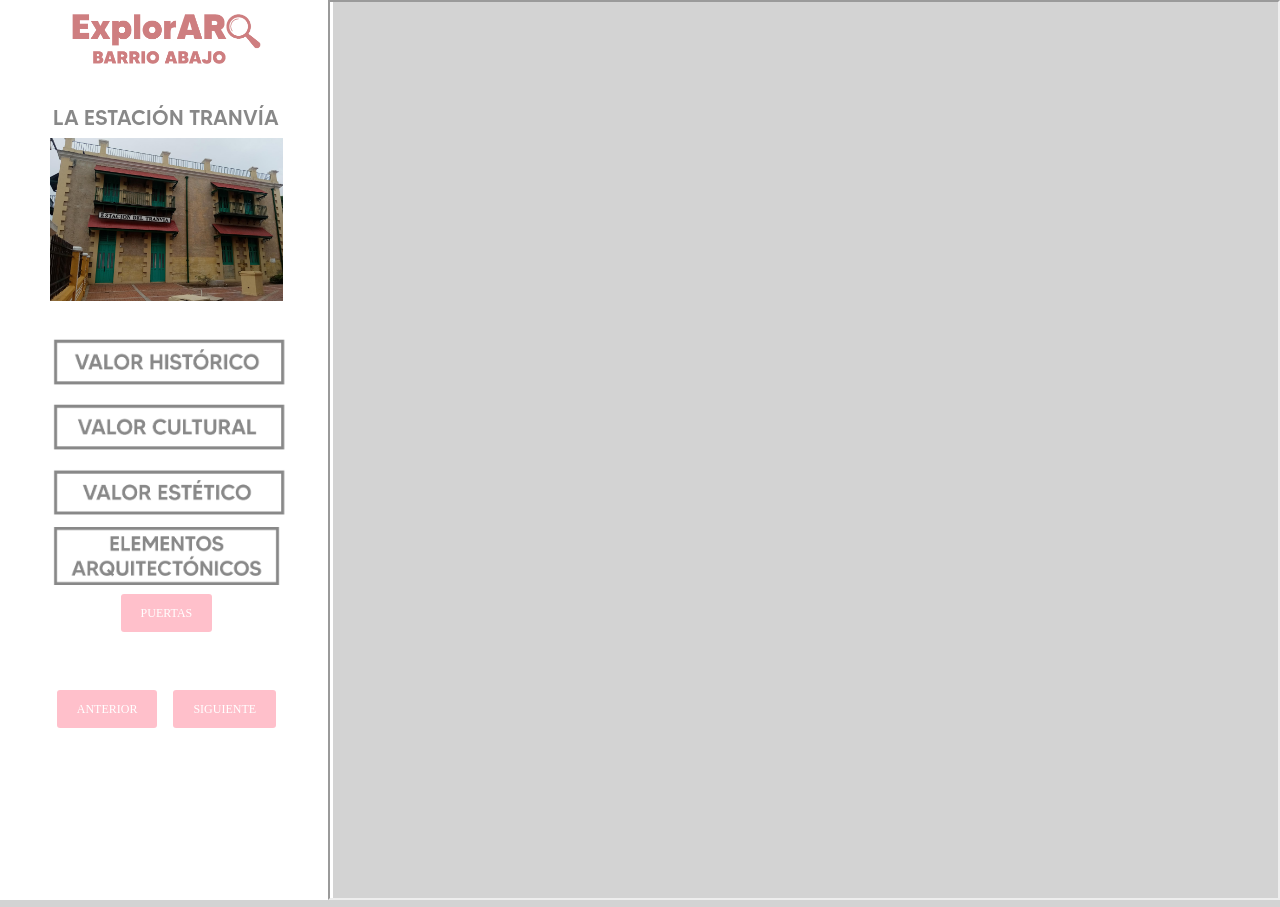
<file: index2.html>
<!DOCTYPE html>
<html>
<head>
	<title>Cartografia - Barrio Abajo</title>
	<meta name="viewport" charset="utf-8" content="width=device-width, initial-scale=1">
	<!-- Css styles -->
	<link rel="stylesheet" type="text/css" href="lib/bootstrap/dist/css/bootstrap.min.css">
	<link rel="stylesheet" type="text/css" href="css/main.css">

	<!-- Js Scripts -->
	<script type="text/javascript" src="lib/jquery/dist/jquery.min.js"></script>
	<script type="text/javascript" src="js/main2.js"></script>
	
	<style>
		/* Estilo del botón */
		.button_style {
			background-color: pink;
			border: 2px solid white;
			color: white;
			padding: 10px 20px;
			border-radius: 5px;
			cursor: pointer;
			justify-content: center;
            align-items: center;
		}
		.button_container {
			text-align: center;
			

			
		}
		#title_image {
         display: block;
         margin-left: auto;
         margin-right: auto;
        }
		@font-face {
        font-family: 'Made Tommy Medium';
        src: url('fuente/MADE_TOMMY_\ Medium_PERSONAL_\ USE.otf') format('opentype');
        }

		h1 {
			font-family: "Made Tommy Medium";
			font-size: 21px;
			color: rgb(136, 136, 136);
			text-align: center;
		}
		

		
	</style>
</head>
<body style="background-color: lightgray">
	<div class="row">
		<div class="col-md-3">
			<div class="nav-side-menu">
				<!-- Image Title -->
				<img src="img/LOGO.png" id="title_image" class="img-fluid mt-0" alt="Distrito cultural image">
				<h1>LA ESTACIÓN TRANVÍA </h1>
				<!--<img src="img/ESTACIÓNTRANVÍA.png" id="title_image" class="img-fluid mt-0" alt="montoyaEST" style="width: 70%;";style= "margin-left: auto;"; style="margin-right: auto;">-->
				 <img src="img/5.png" id="title_image" class="img-fluid mt-0" alt="montoya"style="width: 70%;">
				<img src="img/buttons/White/VALORHISTO.png" id="img_VALORHISTO" onclick="Click_Image_Button_Option('VALORHISTO')" class="img-fluid buttons_option mt-1" alt="Button VALORHISTO image">
				<img src="img/buttons/White/VALORCULTURA.png" id="img_VALORCULTURA" onclick="Click_Image_Button_Option('VALORCULTURA')" class="img-fluid buttons_option mt-1" alt="Button VALORCULTURA image">
				<img src="img/buttons/White/VALORESTETICO.png" id="img_VALORESTETICO" onclick="Click_Image_Button_Option('VALORESTETICO')" class="img-fluid buttons_option mt-1" alt="Button VALORESTETICO image">
			   <img src="img/buttons/White/ELEMENTOARQUITECTÓNICO.png" id="img_ELEMENTOARQUITECTÓNICO"  class="img-fluid buttons_option mt-1" alt="Button ELEMENTOARQUITECTÓNICO  image">
			<div class="button_container"> 
				<button class="button_style"id="img_ELEMENTOARQUITECTÓNICO" onclick="Click_Image_Button_Option('ELEMENTOARQUITECTÓNICO')" class="img-fluid buttons_option mt-1" alt="Button ELEMENTOARQUITECTÓNICO image" >PUERTAS</button>
				
			 </div>
				<!--<img src="img/buttons/White/DANZA.png" id="img_DANZA" onclick="Click_Image_Button_Option('DANZA')" class="img-fluid buttons_option" alt="Button DANZA image">
				<img src="img/buttons/White/MEMORIA.png" id="img_MEMORIA" onclick="Click_Image_Button_Option('MEMORIA')" class="img-fluid buttons_option" alt="Button MEMORIA image">
				<img src="img/buttons/White/ARTESANIA.png" id="img_ARTESANIA" onclick="Click_Image_Button_Option('ARTESANIA')" class="img-fluid buttons_option" alt="Button ARTESANIA image"> -->

				<!-- logos Image footer -->
				<br><br><br>
				<div class="button_container">
					<button class="button_style" onclick="redireccionar('anterior')">ANTERIOR</button>
					&nbsp;&nbsp;
					<button class="button_style" onclick="redireccionar('siguiente')">SIGUIENTE</button>
				</div>
				
				<script>
					function redireccionar(direccion) {
						if (direccion === 'anterior') {
							window.location.href = "index.html";
						} else if (direccion === 'siguiente') {
							window.location.href = "index3.html";
						}
					}
				</script>
		        
			</div>
		</div>

		<div class="col-md-9">
			<div id="MapsContainer">
				<iframe id="MapsFrame" src="https://www.google.com/maps/d/embed?mid=1fImqq1dtUu7uW8JAJcLZRRwQt5hbME1R"></iframe>
			</div>

			<div id="ContainerDesctipcion">
				<span class="boton" onclick="CloseContainerDescripcion()">x</span>
				
				<p id="TitleDescripcion" class="h5 ml-4 mt-5"></p>

				<!-- Inmuebles descripcion -->
				<p class="ml-5" id="VALORESTETICODescripcion"><small class="SmallDescripcion">La arquitectura de esta edificación es republicana con inspiración caribeña- antillana, cuenta con características similares a las de la Estación Montoya, con la visible diferencia de tamaño. Alrededor de las puertas y ventanas se encuentran elementos decorativos llamados almohadillados.</small>
				<br><br>
				
			  <!-- <button class="button_style"id="img_ELEMENTOARQUITECTÓNICO" onclick="Click_Image_Button_Option('ELEMENTOARQUITECTÓNICO')" class="img-fluid buttons_option mt-1" alt="Button ELEMENTOARQUITECTÓNICO image" >BALCON</button>
				<button class="button_style" id="img_Danza" onclick="Click_Image_Button_Option('DANZA')" class="img-fluid buttons_option mt-1" alt="Button DANZA image">PUERTAS </button><button class="button_style"id="img_ELEMENTOARQUITECTÓNICO" onclick="Click_Image_Button_Option('ELEMENTOARQUITECTÓNICO')" class="img-fluid buttons_option" alt="Button ELEMENTOARQUITECTÓNICO image" >Botón 1</button> -->

			    </p>

				<!-- juegos descripcion -->
				<p class="ml-5" id="ELEMENTOARQUITECTÓNICODescripcion"><small class="SmallDescripcion">El acceso de la estación del Tranvía tiene puertas de madera, en la parte alta posee rejillas en madera para ventilar, tiene en sus puertas vidrio para la iluminación. Las puertas están flanqueadas por elementos propios del periodo republicano como almohadillados de mortero, mientras que en la parte superior cuenta con un parasol compuesto de estructura metálica y techo de zinc, propio de la arquitectura antillana.</small></p>

				<!-- Cocinas descripcion -->
				<p class="ml-5" id="VALORHISTODescripcion"><small class="SmallDescripcion">Esta edificación fue sede de la estación del tranvía de la ciudad, siendo ésta inaugurada en 1890. Por medio de sus rutas, el tranvía unía las principales calles y puntos clave de la ciudad. Este nuevo medio de transporte tuvo un gran éxito, contando siempre con la participación de un grupo considerable de usuarios que se beneficiaban de dicho servicio prestado por el precio de 5 centavos. </small></p>

				<!-- Fiestas descripcion -->
				<p class="ml-5" id="FiestasDescripcion"><small class="SmallDescripcion">Los ritos y rituales hacen parte del calendario cultural del bajero. Lo festivo y lo sacro se mezclan para ponerle ritmo a la vida y generar así un escenario propicio que acerca a los feligreses a un encuentro con lo
				espiritual. Las calles se convierten en las arterias que dan vida a la procesión de santos y vírgenes como expresiones de la cultura popular. </small></p>

				<!-- Danza descripcion -->
				<p class="ml-5" id="DanzaDescripcion"><small class="SmallDescripcion">Los sonidos del Caribe retumban en los cuerpos de los danzantes y músicos que por años han gozado las carnestolendas. Millo, puya,
				mapalé, fandango y porro son algunos de los ritmos que nutren el espíritu fiestero de quienes hoy son reconocidos como líderes de la tradición. Gracias a su labor, Barrio Abajo goza de diversas expresiones
				relacionadas con estas fiestas. </small></p>

				<!-- Memoria descripcion -->
				<p class="ml-5" id="MemoriaDescripcion"><small class="SmallDescripcion">Con los años, el paisaje y la vida cultural de Barrio Abajo se ha transformado. Sin embargo, aún permanece en la memoria colectiva la
				nostalgia por algunos sectores que en épocas pasadas gozaron de gran popularidad y aceptación; lugares donde alguna vez se cultivó la historia de una comunidad que nació frente al río. </small></p>

				<!-- Artesania descripcion -->
				<p class="ml-5" id="VALORCULTURADescripcion"><small class="SmallDescripcion">Gracias a la significación otorgada por parte de los habitantes de la ciudad y a la conservación de sus espacios; dicho inmueble, el cual hace parte del complejo cultural cultural de la aduana en compañía del parque cultural Aduana-Elbers, la plaza de la Locomotora, el Auditorio Mario Santo Domingo, una plazoleta, la galería de la Aduana y La Arcada; contribuye a la conservación y promoción de los valores culturales de la región, y a su vez estos espacios son utilizados para la realización constante de eventos culturales de distinta categoría para distintos sectores de la comunidad.</small></p>
			</div>
		</div>
	</div>
	

	
</body>
</html>
</file>
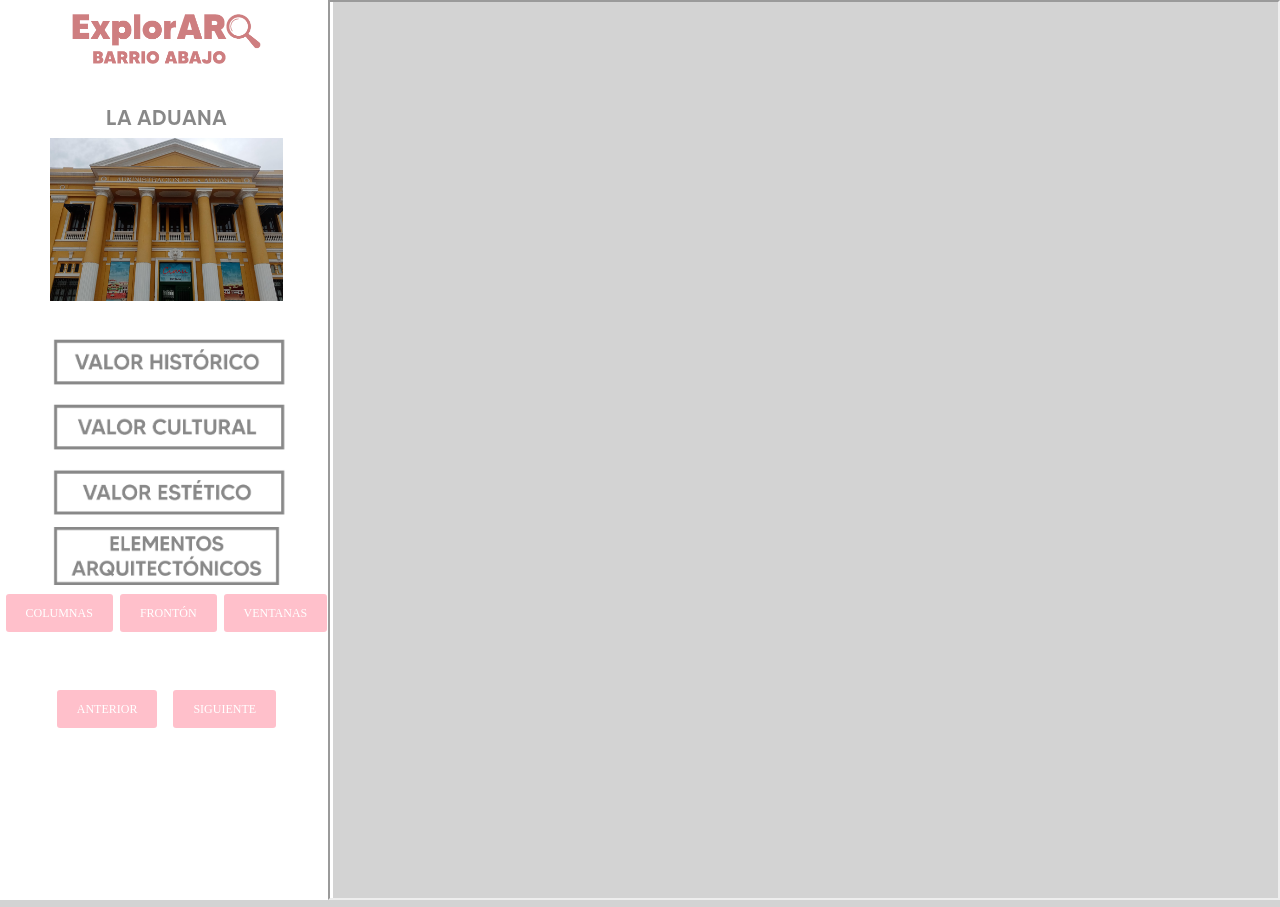
<file: index3.html>
<!DOCTYPE html>
<html>
<head>
	<title>Cartografia - Barrio Abajo</title>
	<meta name="viewport" charset="utf-8" content="width=device-width, initial-scale=1">
	<!-- Css styles -->
	<link rel="stylesheet" type="text/css" href="lib/bootstrap/dist/css/bootstrap.min.css">
	<link rel="stylesheet" type="text/css" href="css/main.css">

	<!-- Js Scripts -->
	<script type="text/javascript" src="lib/jquery/dist/jquery.min.js"></script>
	<script type="text/javascript" src="js/main3.js"></script>
	
	<style>
		/* Estilo del botón */
		.button_style {
			background-color: pink;
			border: 2px solid white;
			color: white;
			padding: 10px 20px;
			border-radius: 5px;
			cursor: pointer;
			justify-content: center;
            align-items: center;
		}
		.button_container {
			text-align: center;
			

			
		}
		#title_image {
         display: block;
         margin-left: auto;
         margin-right: auto;
        }
		@font-face {
        font-family: 'Made Tommy Medium';
        src: url('fuente/MADE_TOMMY_\ Medium_PERSONAL_\ USE.otf') format('opentype');
        }

		h1 {
			font-family: "Made Tommy Medium";
			font-size: 21px;
			color: rgb(136, 136, 136);
			text-align: center;
		}

		
	</style>
</head>
<body style="background-color: lightgray">
	<div class="row">
		<div class="col-md-3">
			<div class="nav-side-menu">
				<!-- Image Title -->
				<img src="img/LOGO.png" id="title_image" class="img-fluid mt-0" alt="Distrito cultural image">
				<h1>LA ADUANA </h1>
			<!-- 	<img src="img/LAADUANA.png" id="title_image" class="img-fluid mt-0" alt="montoyaEST" style="width: 70%;";style= "margin-left: auto;"; style="margin-right: auto;">-->
				 <img src="img/7.png" id="title_image" class="img-fluid mt-0" alt="montoya"style="width: 70%;">
				<img src="img/buttons/White/VALORHISTO.png" id="img_VALORHISTO" onclick="Click_Image_Button_Option('VALORHISTO')" class="img-fluid buttons_option mt-1" alt="Button VALORHISTO image">
				<img src="img/buttons/White/VALORCULTURA.png" id="img_VALORCULTURA" onclick="Click_Image_Button_Option('VALORCULTURA')" class="img-fluid buttons_option mt-1" alt="Button VALORCULTURA image">
				<img src="img/buttons/White/VALORESTETICO.png" id="img_VALORESTETICO" onclick="Click_Image_Button_Option('VALORESTETICO')" class="img-fluid buttons_option mt-1" alt="Button VALORESTETICO image">
			   <img src="img/buttons/White/ELEMENTOARQUITECTÓNICO.png" id="img_ELEMENTOARQUITECTÓNICO" class="img-fluid buttons_option mt-1" alt="Button ELEMENTOARQUITECTÓNICO  image">
			<div class="button_container"> 
				<button class="button_style"id="img_ELEMENTOARQUITECTÓNICO" onclick="Click_Image_Button_Option('ELEMENTOARQUITECTÓNICO')" class="img-fluid buttons_option mt-1" alt="Button ELEMENTOARQUITECTÓNICO image" >COLUMNAS</button>
				<button class="button_style"id="img_DANZA" onclick="Click_Image_Button_Option('DANZA')" class="img-fluid buttons_option mt-1" alt="Button DANZA image" >FRONTÓN</button>
				<button class="button_style"id="img_MEMORIA" onclick="Click_Image_Button_Option('MEMORIA')" class="img-fluid buttons_option mt-1" alt="Button MEMORIA image" >VENTANAS</button>
			<!-- aqui hay que hacer los diferentes llamados del otro lado el main3.js cambiarles el link y luego el texto-->
			 </div>
				<!--<img src="img/buttons/White/DANZA.png" id="img_DANZA" onclick="Click_Image_Button_Option('DANZA')" class="img-fluid buttons_option" alt="Button DANZA image">
				<img src="img/buttons/White/MEMORIA.png" id="img_MEMORIA" onclick="Click_Image_Button_Option('MEMORIA')" class="img-fluid buttons_option" alt="Button MEMORIA image">
				<img src="img/buttons/White/ARTESANIA.png" id="img_ARTESANIA" onclick="Click_Image_Button_Option('ARTESANIA')" class="img-fluid buttons_option" alt="Button ARTESANIA image"> -->

				<!-- logos Image footer -->
				<br><br><br>
				<div class="button_container">
					<button class="button_style" onclick="redireccionar('anterior')">ANTERIOR</button>
					&nbsp;&nbsp;
					<button class="button_style" onclick="redireccionar('siguiente')">SIGUIENTE</button>
				</div>
				
				<script>
					function redireccionar(direccion) {
						if (direccion === 'anterior') {
							window.location.href = "index2.html";
						} else if (direccion === 'siguiente') {
							window.location.href = "index4.html";
						}
					}
				</script>
		        
			</div>
		</div>

		<div class="col-md-9">
			<div id="MapsContainer">
				<iframe id="MapsFrame" src="https://www.google.com/maps/d/embed?mid=1fImqq1dtUu7uW8JAJcLZRRwQt5hbME1R"></iframe>
			</div>

			<div id="ContainerDesctipcion">
				<span class="boton" onclick="CloseContainerDescripcion()">x</span>
				
				<p id="TitleDescripcion" class="h5 ml-4 mt-5"></p>

				<!-- Inmuebles descripcion -->
				<p class="ml-5" id="VALORESTETICODescripcion"><small class="SmallDescripcion">La aduana es una edificación perteneciente al período republicano que se caracteriza por su influencia neoclásica en su diseño y arquitectura. Inspirada en elementos clásicos como las columnas y frontones, esta construcción presenta una estética elegante. Su diseño se enfoca en la escala, el ritmo y la monumentalidad, buscando generar un impacto visual y simbólico en quienes la observan.</small>
				<br><br>
				
			  <!-- <button class="button_style"id="img_ELEMENTOARQUITECTÓNICO" onclick="Click_Image_Button_Option('ELEMENTOARQUITECTÓNICO')" class="img-fluid buttons_option mt-1" alt="Button ELEMENTOARQUITECTÓNICO image" >BALCON</button>
				<button class="button_style" id="img_Danza" onclick="Click_Image_Button_Option('DANZA')" class="img-fluid buttons_option mt-1" alt="Button DANZA image">PUERTAS </button><button class="button_style"id="img_ELEMENTOARQUITECTÓNICO" onclick="Click_Image_Button_Option('ELEMENTOARQUITECTÓNICO')" class="img-fluid buttons_option" alt="Button ELEMENTOARQUITECTÓNICO image" >Botón 1</button> -->

			    </p>

				<!-- juegos descripcion -->
				<p class="ml-5" id="ELEMENTOARQUITECTÓNICODescripcion"><small class="SmallDescripcion">Es una columna de inspiración neoclásica, cuenta con una base, dos molduras a modo de collarín. Su fuste es combinado ya que la parte inferior es de tipo jónico con estrías acanaladas y la otra mitad es propio de la columna toscana que es lisa. Después presenta un collar con escudo de armas y una serie de pequeños canales que lo adornan, seguido de otro collar a manera de corona con motivos fitomorfos, y por último posee un equino cuadrado rematado con dos molduras delgadas.Este elemento arquitectónico remata con un arquitrabe de tres golpes.</small></p>

				<!-- Cocinas descripcion -->
				<p class="ml-5" id="CocinasDescripcion"><small class="SmallDescripcion">Las manos que atizan los fogones y dan palote a las ollas, son de las mujeres y los hombres que por años han decidido rendir homenaje a su
				herencia culinaria. Son las vidas de familias que llegaron al barrio y desde entonces no han dejado de transformar los alimentos para cocinar singulares preparaciones, de aromas, colores y sabores que evocan, principalmente, lo afro en Barrio Abajo. </small></p>

				<!-- Fiestas descripcion -->
				<p class="ml-5" id="VALORHISTODescripcion"><small class="SmallDescripcion">Siendo la ciudad de Barranquilla el más importante puerto de Colombia sobre el Caribe se instaló en el año 1849 la aduana. La creación de un puerto capaz de permitir el acceso de cruceros y trasatlánticos (Bocas de Ceniza), convirtió a la ciudad en la gran puerta del Caribe y en la tercera de mayor importancia económica del país. Por otro lado, con el desarrollo económico que se estaba presentando en Barranquilla, personajes notables llegaron al país entre los cuales se destaca al Ingeniero civil y eléctrico Leslie Olivier Arbouin Groom. El cual, hizo su arribo a Colombia en 1899 luego de ganar el concurso organizado por el Ministerio de Obras Públicas para sustituir el edificio de la aduana que se había quemado. </small></p>

				<!-- Danza descripcion -->
				<p class="ml-5" id="DanzaDescripcion"><small class="SmallDescripcion">Este un Frontón clásico se encuentra soportado sobre un arquitrabe de tres secciones, utilizado también para colocarle el nombre al edificio. Es un elemento decorativo de inspiración neoclásica, para demarcar el acceso al edificio. </small></p>

				<!-- Memoria descripcion -->
				<p class="ml-5" id="MemoriaDescripcion"><small class="SmallDescripcion">Esta abertura del edificio se encuentra rodeada por una moldura o jamba elaborada en yeso, en la parte baja tiene una balaustrada con remate de una pequeña cornisa que cuando se abren las ventanas hace las veces de balcón. Posee un parasol de lona de color azul para cortar el sol de la tarde.</small></p>

				<!-- Artesania descripcion -->
				<p class="ml-5" id="VALORCULTURADescripcion"><small class="SmallDescripcion">La existencia y actual funcionamiento de este complejo cultural; el cual alberga en sus instalaciones a: la Biblioteca Piloto del Caribe, la Biblioteca Infantil Piloto del Caribe, el Archivo Histórico del departamento del Atlántico y el Centro de Documentación Musical Hans Federico Neuman; contribuye a la conservación y promoción de los valores culturales de la región, y a su vez estos espacios son utilizados para la realización de eventos, presentaciones, asambleas y reuniones.</small></p>
			</div>
		</div>
	</div>
	

	
	
</body>
</html>
</file>
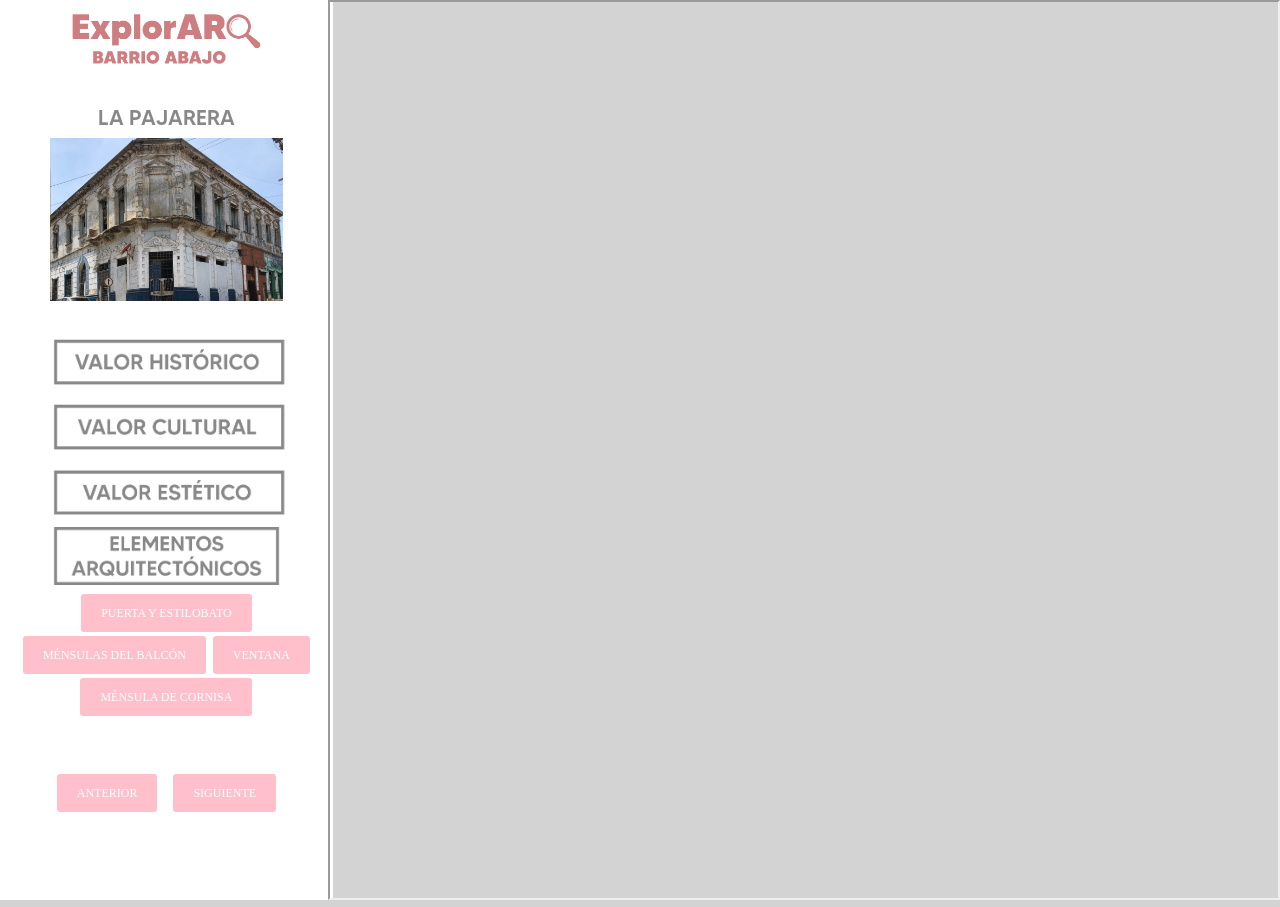
<file: index4.html>
<!DOCTYPE html>
<html>
<head>
	<title>Cartografia - Barrio Abajo</title>
	<meta name="viewport" charset="utf-8" content="width=device-width, initial-scale=1">
	<!-- Css styles -->
	<link rel="stylesheet" type="text/css" href="lib/bootstrap/dist/css/bootstrap.min.css">
	<link rel="stylesheet" type="text/css" href="css/main.css">

	<!-- Js Scripts -->
	<script type="text/javascript" src="lib/jquery/dist/jquery.min.js"></script>
	<script type="text/javascript" src="js/main4.js"></script>
	
	<style>
		/* Estilo del botón */
		.button_style {
			background-color: pink;
			border: 2px solid white;
			color: white;
			padding: 10px 20px;
			border-radius: 5px;
			cursor: pointer;
			justify-content: center;
            align-items: center;
		}
		.button_container {
			text-align: center;
			

			
		}
		#title_image {
         display: block;
         margin-left: auto;
         margin-right: auto;
        }
		@font-face {
        font-family: 'Made Tommy Medium';
        src: url('fuente/MADE_TOMMY_\ Medium_PERSONAL_\ USE.otf') format('opentype');
        }

		h1 {
			font-family: "Made Tommy Medium";
			font-size: 21px;
			color: rgb(136, 136, 136);
			text-align: center;
		}
		

		
	</style>
</head>
<body style="background-color: lightgray">
	<div class="row">
		<div class="col-md-3">
			<div class="nav-side-menu">
				<!-- Image Title -->
				<img src="img/LOGO.png" id="title_image" class="img-fluid mt-0" alt="Distrito cultural image">
				<h1>LA PAJARERA</h1>
			<!--	<img src="img/LAPAJARERA.png" id="title_image" class="img-fluid mt-0" alt="montoyaEST" style="width: 70%;";style= "margin-left: auto;"; style="margin-right: auto;">-->
				 <img src="img/8.png" id="title_image" class="img-fluid mt-0" alt="montoya"style="width: 70%;">
				<img src="img/buttons/White/VALORHISTO.png" id="img_VALORHISTO" onclick="Click_Image_Button_Option('VALORHISTO')" class="img-fluid buttons_option mt-1" alt="Button VALORHISTO image">
				<img src="img/buttons/White/VALORCULTURA.png" id="img_VALORCULTURA" onclick="Click_Image_Button_Option('VALORCULTURA')" class="img-fluid buttons_option mt-1" alt="Button VALORCULTURA image">
				<img src="img/buttons/White/VALORESTETICO.png" id="img_VALORESTETICO" onclick="Click_Image_Button_Option('VALORESTETICO')" class="img-fluid buttons_option mt-1" alt="Button VALORESTETICO image">
			   <img src="img/buttons/White/ELEMENTOARQUITECTÓNICO.png" id="img_ELEMENTOARQUITECTÓNICO"  class="img-fluid buttons_option mt-1" alt="Button # image">
			<div class="button_container"> 
				<button class="button_style"id="img_DANZA" onclick="Click_Image_Button_Option('DANZA')" class="img-fluid buttons_option mt-1" alt="Button DANZA image" >PUERTA Y ESTILOBATO</button>
				<button class="button_style"id="img_MEMORIA" onclick="Click_Image_Button_Option('MEMORIA')" class="img-fluid buttons_option mt-1" alt="Button MEMORIA image" >MÉNSULAS DEL BALCÓN</button>
				<button class="button_style"id="img_ARTESANIA" onclick="Click_Image_Button_Option('ARTESANIA')" class="img-fluid buttons_option mt-1" alt="Button ARTESANIA image" >VENTANA</button>
				<button class="button_style"id="img_ELEMENTOARQUITECTÓNICO" onclick="Click_Image_Button_Option('ELEMENTOARQUITECTÓNICO')" class="img-fluid buttons_option mt-1" alt="Button ELEMENTOARQUITECTÓNICO image" >MÉNSULA DE CORNISA</button>
			<!-- aqui hay que hacer los diferentes llamados del otro lado el main3.js cambiarles el link y luego el texto-->
			 </div>
				<!--<img src="img/buttons/White/DANZA.png" id="img_DANZA" onclick="Click_Image_Button_Option('DANZA')" class="img-fluid buttons_option" alt="Button DANZA image">
				<img src="img/buttons/White/MEMORIA.png" id="img_MEMORIA" onclick="Click_Image_Button_Option('MEMORIA')" class="img-fluid buttons_option" alt="Button MEMORIA image">
				<img src="img/buttons/White/ARTESANIA.png" id="img_ARTESANIA" onclick="Click_Image_Button_Option('ARTESANIA')" class="img-fluid buttons_option" alt="Button ARTESANIA image"> -->

				<!-- logos Image footer -->
				<br><br><br>
				<div class="button_container">
					<button class="button_style" onclick="redireccionar('anterior')">ANTERIOR</button>
					&nbsp;&nbsp;
					<button class="button_style" onclick="redireccionar('siguiente')">SIGUIENTE</button>
				</div>
				
				<script>
					function redireccionar(direccion) {
						if (direccion === 'anterior') {
							window.location.href = "index3.html";
						} else if (direccion === 'siguiente') {
							window.location.href = "index5.html";
						}
					}
				</script>
		        
			</div>
		</div>

		<div class="col-md-9">
			<div id="MapsContainer">
				<iframe id="MapsFrame" src="https://www.google.com/maps/d/embed?mid=1fImqq1dtUu7uW8JAJcLZRRwQt5hbME1R"></iframe>
			</div>

			<div id="ContainerDesctipcion">
				<span class="boton" onclick="CloseContainerDescripcion()">x</span>
				
				<p id="TitleDescripcion" class="h5 ml-4 mt-5"></p>

				<!-- Inmuebles descripcion -->
				<p class="ml-5" id="VALORESTETICODescripcion"><small class="SmallDescripcion">Es un edificio republicano con marcada influencia neoclásica, las ventanas y puertas están acompañadas de molduras decorativas que remontan a lo clásico mediante   adornos con figuras fitomorfas e imitaciones de columnas y frontones. Del estilo republicano toma elementos como la imitación de los bloques de sillares, almohadillados y una especie de basamento cercano a las puertas.</small>
				<br><br>
				
			  <!-- <button class="button_style"id="img_ELEMENTOARQUITECTÓNICO" onclick="Click_Image_Button_Option('ELEMENTOARQUITECTÓNICO')" class="img-fluid buttons_option mt-1" alt="Button ELEMENTOARQUITECTÓNICO image" >BALCON</button>
				<button class="button_style" id="img_Danza" onclick="Click_Image_Button_Option('DANZA')" class="img-fluid buttons_option mt-1" alt="Button DANZA image">PUERTAS </button><button class="button_style"id="img_ELEMENTOARQUITECTÓNICO" onclick="Click_Image_Button_Option('ELEMENTOARQUITECTÓNICO')" class="img-fluid buttons_option" alt="Button ELEMENTOARQUITECTÓNICO image" >Botón 1</button> -->

			    </p>

				<!-- juegos descripcion -->
				<p class="ml-5" id="ELEMENTOARQUITECTÓNICODescripcion"><small class="SmallDescripcion">Esta sección tiene una inspiración neoclásica con una cornisa con molduras y frisos con bajos relieves, combinados con ménsulas adornadas con figuras fitomorfas.</small></p>

				<!-- Cocinas descripcion -->
				<p class="ml-5" id="CocinasDescripcion"><small class="SmallDescripcion">Las manos que atizan los fogones y dan palote a las ollas, son de las mujeres y los hombres que por años han decidido rendir homenaje a su
				herencia culinaria. Son las vidas de familias que llegaron al barrio y desde entonces no han dejado de transformar los alimentos para cocinar singulares preparaciones, de aromas, colores y sabores que evocan, principalmente, lo afro en Barrio Abajo. </small></p>

				<!-- Fiestas descripcion -->
				<p class="ml-5" id="VALORHISTODescripcion"><small class="SmallDescripcion">En la edificación llegó a ser ocupada como una agencia de aduanas. Dicha agencia era la encargada de contactar las compras en el exterior con otras empresas de exportaciones e importaciones, así mismo coordinar los transportes marítimos de las mercancías. Por otro lado, durante la década de los años 90 funcionaba una barbería, la cual, llegó a ser de las más importantes de la ciudad de Barranquilla brindando sus servicios a personajes ilustres del momento.</small></p>

				<!-- Danza descripcion -->
				<p class="ml-5" id="DanzaDescripcion"><small class="SmallDescripcion">Las puertas de la edificación presentan dos cuerpos en madera, cuenta con gran altura y con una rejilla de ventilación en madera protegida por una reja en hierro forjado. A cada lado de las puertas posee dos inspiraciones de columnas con capiteles fitomorfos y un dintel de una sola viga, también posee una moldura en yeso con motivos fitomorfos. </small></p>

				<!-- Memoria descripcion -->
				<p class="ml-5" id="MemoriaDescripcion"><small class="SmallDescripcion">Los balcones de la pajarera son en concreto, presentan unas ménsulas que son elementos estructurales de soporte, pero que son adornados para que hagan parte de la intensa decoración que presenta el edificio, que tienen una forma de volutas envueltas.</small></p>

				<!-- Artesania descripcion -->
				<p class="ml-5" id="ArtesaniaDescripcion"><small class="SmallDescripcion">Estas ventanas se encuentran adornadas con dos imitaciones de columnas con capiteles fitomorfos, un friso con adornos en el arquitrabe o dintel y posee una inspiración de frontón griego con un adorno fitomorfo de molduras en el centro.
					En la parte media de la ventana posee una moldura de Marquette y en el centro un escudo de armas que representa a la familia que vivió allí, posee unas ventanas en madera, con rejillas de ventilación en la parte de arriba. </small></p>
					<!-- Artesania descripcion -->
				<p class="ml-5" id="VALORCULTURADescripcion"><small class="SmallDescripcion">Actualmente parte de la edificación está ocupada por un taller electromecánico, también cuenta con una barbería y en otro de los módulos que lo conforman se realiza venta de comida típica, propia de la región. </small></p>
			</div>
		</div>
	</div>
	

	
	
</body>
</html>
</file>
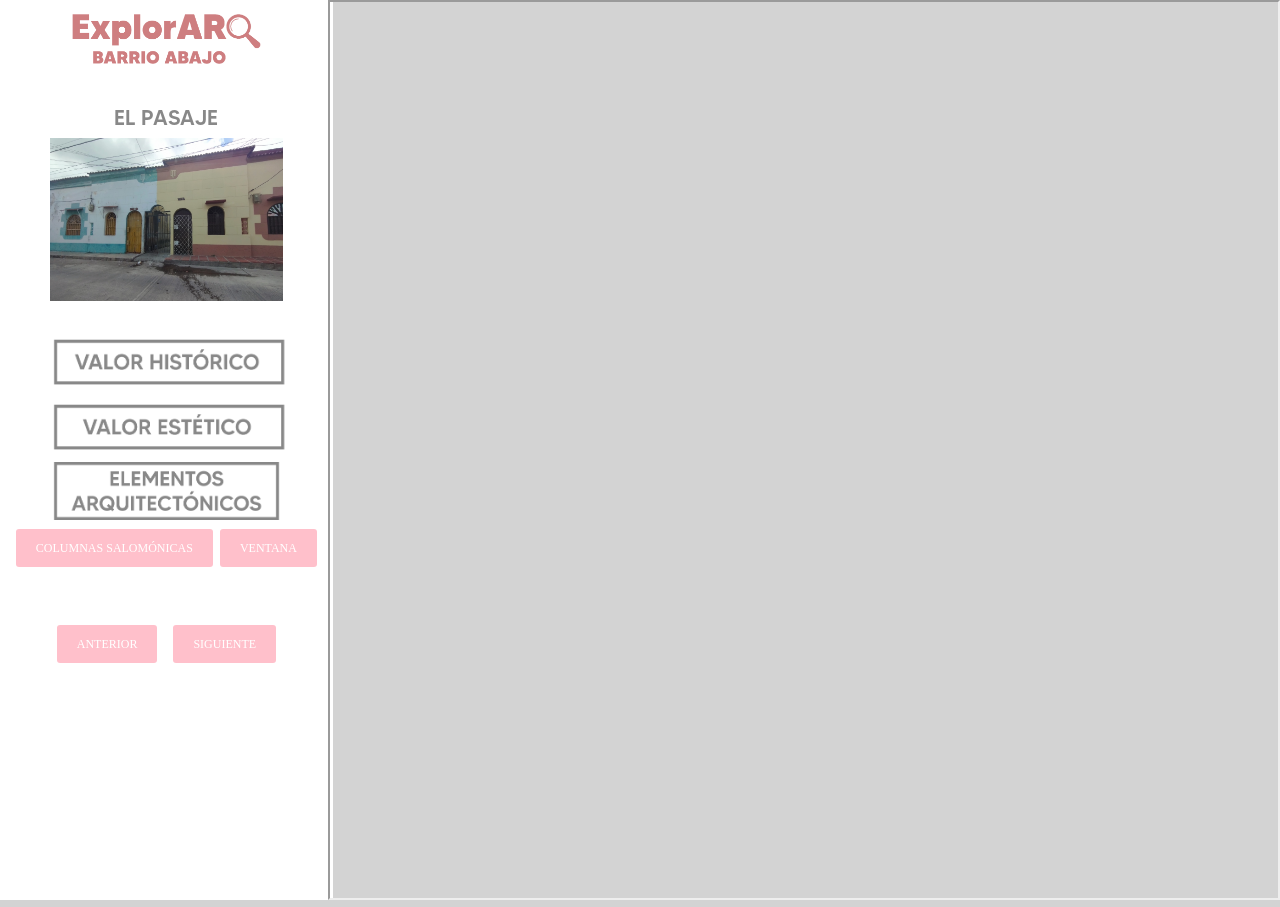
<file: index5.html>
<!DOCTYPE html>
<html>
<head>
	<title>Cartografia - Barrio Abajo</title>
	<meta name="viewport" charset="utf-8" content="width=device-width, initial-scale=1">
	<!-- Css styles -->
	<link rel="stylesheet" type="text/css" href="lib/bootstrap/dist/css/bootstrap.min.css">
	<link rel="stylesheet" type="text/css" href="css/main.css">

	<!-- Js Scripts -->
	<script type="text/javascript" src="lib/jquery/dist/jquery.min.js"></script>
	<script type="text/javascript" src="js/main5.js"></script>
	
	<style>
		/* Estilo del botón */
		.button_style {
			background-color: pink;
			border: 2px solid white;
			color: white;
			padding: 10px 20px;
			border-radius: 5px;
			cursor: pointer;
			justify-content: center;
            align-items: center;
		}
		.button_container {
			text-align: center;
			

			
		}
		#title_image {
         display: block;
         margin-left: auto;
         margin-right: auto;
        }
		@font-face {
        font-family: 'Made Tommy Medium';
        src: url('fuente/MADE_TOMMY_\ Medium_PERSONAL_\ USE.otf') format('opentype');
        }

		h1 {
			font-family: "Made Tommy Medium";
			font-size: 21px;
			color: rgb(136, 136, 136);
			text-align: center;
		}
		

		
	</style>
</head>
<body style="background-color: lightgray">
	<div class="row">
		<div class="col-md-3">
			<div class="nav-side-menu">
				<!-- Image Title -->
				<img src="img/LOGO.png" id="title_image" class="img-fluid mt-0" alt="Distrito cultural image">
				<h1>EL PASAJE</h1>
			<!--	<img src="img/LAPAJARERA.png" id="title_image" class="img-fluid mt-0" alt="montoyaEST" style="width: 70%;";style= "margin-left: auto;"; style="margin-right: auto;">-->
				 <img src="img/4.png" id="title_image" class="img-fluid mt-0" alt="montoya"style="width: 70%;">
				<img src="img/buttons/White/VALORHISTO.png" id="img_VALORHISTO" onclick="Click_Image_Button_Option('VALORHISTO')" class="img-fluid buttons_option mt-1" alt="Button VALORHISTO image">
				<!-- <img src="img/buttons/White/VALORCULTURA.png" id="img_VALORCULTURA" onclick="Click_Image_Button_Option('VALORCULTURA')" class="img-fluid buttons_option mt-1" alt="Button VALORCULTURA image">-->
				<img src="img/buttons/White/VALORESTETICO.png" id="img_VALORESTETICO" onclick="Click_Image_Button_Option('VALORESTETICO')" class="img-fluid buttons_option mt-1" alt="Button VALORESTETICO image">
			   <img src="img/buttons/White/ELEMENTOARQUITECTÓNICO.png" id="img_ELEMENTOARQUITECTÓNICO"  class="img-fluid buttons_option mt-1" alt="Button # image">
			<div class="button_container"> 
				<button class="button_style"id="img_DANZA" onclick="Click_Image_Button_Option('DANZA')" class="img-fluid buttons_option mt-1" alt="Button DANZA image" >COLUMNAS SALOMÓNICAS</button>
				<button class="button_style"id="img_MEMORIA" onclick="Click_Image_Button_Option('MEMORIA')" class="img-fluid buttons_option mt-1" alt="Button MEMORIA image" >VENTANA</button>
				
			<!-- aqui hay que hacer los diferentes llamados del otro lado el main3.js cambiarles el link y luego el texto-->
			 </div>
				<!--<img src="img/buttons/White/DANZA.png" id="img_DANZA" onclick="Click_Image_Button_Option('DANZA')" class="img-fluid buttons_option" alt="Button DANZA image">
				<img src="img/buttons/White/MEMORIA.png" id="img_MEMORIA" onclick="Click_Image_Button_Option('MEMORIA')" class="img-fluid buttons_option" alt="Button MEMORIA image">
				<img src="img/buttons/White/ARTESANIA.png" id="img_ARTESANIA" onclick="Click_Image_Button_Option('ARTESANIA')" class="img-fluid buttons_option" alt="Button ARTESANIA image"> -->

				<!-- logos Image footer -->
				<br><br><br>
				<div class="button_container">
					<button class="button_style" onclick="redireccionar('anterior')">ANTERIOR</button>
					&nbsp;&nbsp;
					<button class="button_style" onclick="redireccionar('siguiente')">SIGUIENTE</button>
				</div>
				
				<script>
					function redireccionar(direccion) {
						if (direccion === 'anterior') {
							window.location.href = "index4.html";
						} else if (direccion === 'siguiente') {
							window.location.href = "index6.html";
						}
					}
				</script>
		        
			</div>
		</div>

		<div class="col-md-9">
			<div id="MapsContainer">
				<iframe id="MapsFrame" src="https://www.google.com/maps/d/embed?mid=1fImqq1dtUu7uW8JAJcLZRRwQt5hbME1R"></iframe>
			</div>

			<div id="ContainerDesctipcion">
				<span class="boton" onclick="CloseContainerDescripcion()">x</span>
				
				<p id="TitleDescripcion" class="h5 ml-4 mt-5"></p>

				<!-- Inmuebles descripcion -->
				<p class="ml-5" id="VALORESTETICODescripcion"><small class="SmallDescripcion">Esta edificación tiene una arquitectura ecléctica, pues toma elementos de varios estilos de diseño. Las ventanas de madera son características del estilo colonial, cuentan con un detalle de arco de medio punto y tejas de arcilla en antepecho. Por otra parte, del estilo Art–Decó se utiliza la ornamentación de figuras geométricas y parasoles en concreto,  mientras que del estilo Barroco usa las columnas salomónicas. </small>
				<br><br>
				
			  <!-- <button class="button_style"id="img_ELEMENTOARQUITECTÓNICO" onclick="Click_Image_Button_Option('ELEMENTOARQUITECTÓNICO')" class="img-fluid buttons_option mt-1" alt="Button ELEMENTOARQUITECTÓNICO image" >BALCON</button>
				<button class="button_style" id="img_Danza" onclick="Click_Image_Button_Option('DANZA')" class="img-fluid buttons_option mt-1" alt="Button DANZA image">PUERTAS </button><button class="button_style"id="img_ELEMENTOARQUITECTÓNICO" onclick="Click_Image_Button_Option('ELEMENTOARQUITECTÓNICO')" class="img-fluid buttons_option" alt="Button ELEMENTOARQUITECTÓNICO image" >Botón 1</button> -->

			    </p>

				<!-- juegos descripcion -->
				<p class="ml-5" id="ELEMENTOARQUITECTÓNICODescripcion"><small class="SmallDescripcion">El acceso de la estación del Tranvía tiene puertas de madera, en la parte alta posee rejillas en madera para ventilar, tiene en sus puertas vidrio para la iluminación. Las puertas están flanqueadas por elementos propios del periodo republicano como almohadillados de mortero, mientras que en la parte superior cuenta con un parasol compuesto de estructura metálica y techo de zinc, propio de la arquitectura antillana.</small></p>

				<!-- Cocinas descripcion -->
				<p class="ml-5" id="CocinasDescripcion"><small class="SmallDescripcion">Las manos que atizan los fogones y dan palote a las ollas, son de las mujeres y los hombres que por años han decidido rendir homenaje a su
				herencia culinaria. Son las vidas de familias que llegaron al barrio y desde entonces no han dejado de transformar los alimentos para cocinar singulares preparaciones, de aromas, colores y sabores que evocan, principalmente, lo afro en Barrio Abajo. </small></p>

				<!-- Fiestas descripcion -->
				<p class="ml-5" id="VALORHISTODescripcion"><small class="SmallDescripcion">En este conjunto de inmuebles se realizaba una especie de bazar, llamado "El Songo Zorongo", en la que todos los habitantes del sector aledaño a este, se reunían a beber, bailar y organizar partidas de juegos populares del barrio como lo es "La Chequita" o juegos como el dominó. Por otro lado, fue cuna de personajes notables para el sector, entre los cuales se destaca al pintor galardonado, Efraín Cortes. </small></p>

				<!-- Danza descripcion -->
				<p class="ml-5" id="DanzaDescripcion"><small class="SmallDescripcion">Es un elemento arquitectónico que tiene el fuste en forma helicoidal y con una guirnalda de forma fitomorfa que la rodea transversalmente, fue comúnmente utilizada en Europa y América en el periodo barroco. </small></p>

				<!-- Memoria descripcion -->
				<p class="ml-5" id="MemoriaDescripcion"><small class="SmallDescripcion">Ventana en madera con bolillos en forma de balaustres, su forma superior es de arco de medio punto y alrededor tiene una simulación de piedras de sillares. </small></p>

				<!-- Artesania descripcion -->
				<p class="ml-5" id="ArtesaniaDescripcion"><small class="SmallDescripcion">HOLAAA MUNDO .</small></p>
			</div>
		</div>
	</div>
	

	
</body>
</html>
</file>
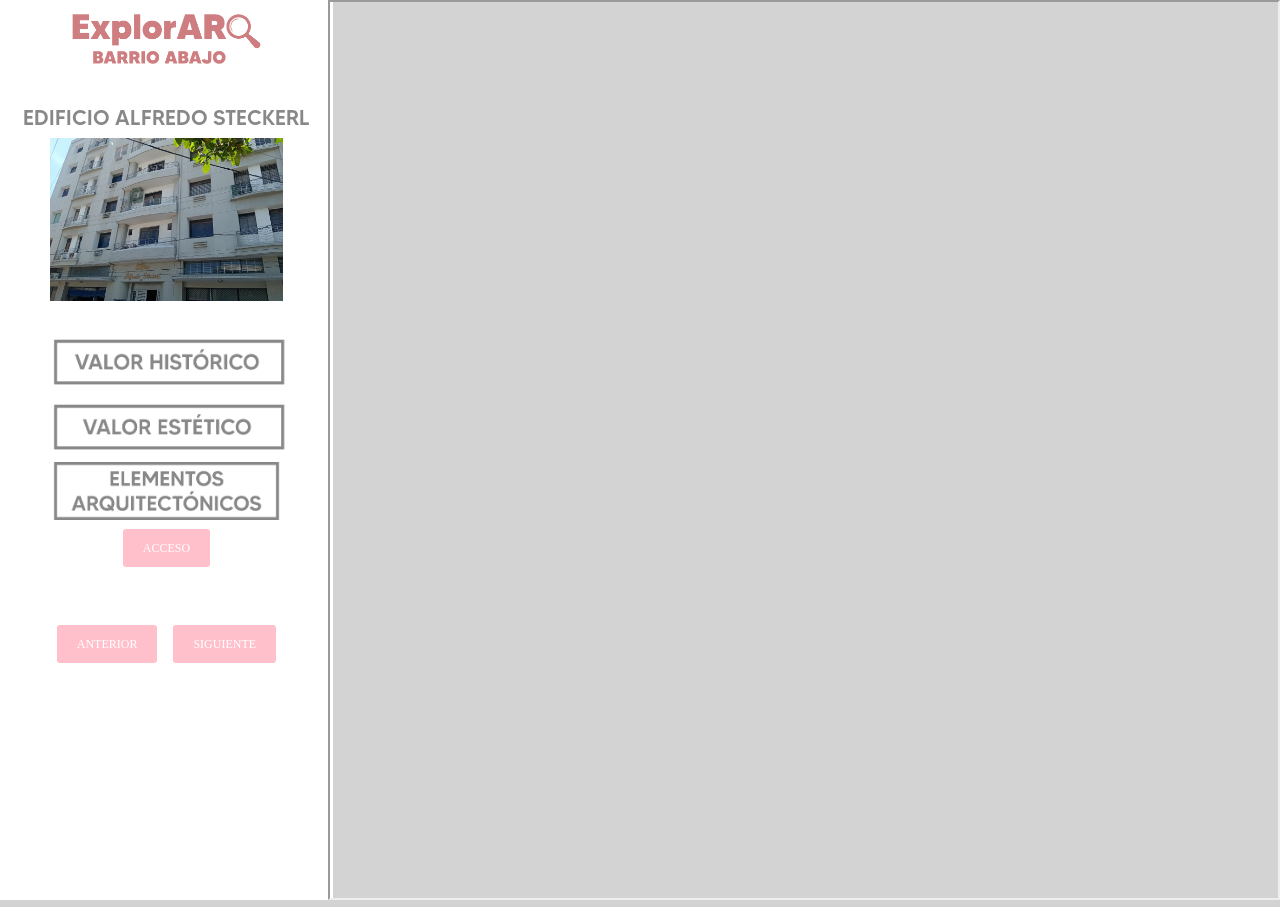
<file: index6.html>
<!DOCTYPE html>
<html>
<head>
	<title>Cartografia - Barrio Abajo</title>
	<meta name="viewport" charset="utf-8" content="width=device-width, initial-scale=1">
	<!-- Css styles -->
	<link rel="stylesheet" type="text/css" href="lib/bootstrap/dist/css/bootstrap.min.css">
	<link rel="stylesheet" type="text/css" href="css/main.css">

	<!-- Js Scripts -->
	<script type="text/javascript" src="lib/jquery/dist/jquery.min.js"></script>
	<script type="text/javascript" src="js/main6.js"></script>
	
	<style>
		/* Estilo del botón */
		.button_style {
			background-color: pink;
			border: 2px solid white;
			color: white;
			padding: 10px 20px;
			border-radius: 5px;
			cursor: pointer;
			justify-content: center;
            align-items: center;
		}
		.button_container {
			text-align: center;
			

			
		}
		#title_image {
         display: block;
         margin-left: auto;
         margin-right: auto;
        }
		@font-face {
        font-family: 'Made Tommy Medium';
        src: url('fuente/MADE_TOMMY_\ Medium_PERSONAL_\ USE.otf') format('opentype');
        }

		h1 {
			font-family: "Made Tommy Medium";
			font-size: 21px;
			color: rgb(136, 136, 136);
			text-align: center;
		}
		

		
	</style>
</head>
<body style="background-color: lightgray">
	<div class="row">
		<div class="col-md-3">
			<div class="nav-side-menu">
				<!-- Image Title -->
				<img src="img/LOGO.png" id="title_image" class="img-fluid mt-0" alt="Distrito cultural image">
				<h1>EDIFICIO ALFREDO STECKERL</h1>
			<!--	<img src="img/LAPAJARERA.png" id="title_image" class="img-fluid mt-0" alt="montoyaEST" style="width: 70%;";style= "margin-left: auto;"; style="margin-right: auto;">-->
				 <img src="img/3.png" id="title_image" class="img-fluid mt-0" alt="montoya"style="width: 70%;">
				<img src="img/buttons/White/VALORHISTO.png" id="img_VALORHISTO" onclick="Click_Image_Button_Option('VALORHISTO')" class="img-fluid buttons_option mt-1" alt="Button VALORHISTO image">
				<!-- <img src="img/buttons/White/VALORCULTURA.png" id="img_VALORCULTURA" onclick="Click_Image_Button_Option('VALORCULTURA')" class="img-fluid buttons_option mt-1" alt="Button VALORCULTURA image">-->
				<img src="img/buttons/White/VALORESTETICO.png" id="img_VALORESTETICO" onclick="Click_Image_Button_Option('VALORESTETICO')" class="img-fluid buttons_option mt-1" alt="Button VALORESTETICO image">
			   <img src="img/buttons/White/ELEMENTOARQUITECTÓNICO.png" id="img_ELEMENTOARQUITECTÓNICO" class="img-fluid buttons_option mt-1" alt="Button # image">
			<div class="button_container"> 
				<button class="button_style"id="img_DANZA" onclick="Click_Image_Button_Option('DANZA')" class="img-fluid buttons_option mt-1" alt="Button DANZA image" >ACCESO</button>
				
				
			<!-- aqui hay que hacer los diferentes llamados del otro lado el main3.js cambiarles el link y luego el texto-->
			 </div>
				<!--<img src="img/buttons/White/DANZA.png" id="img_DANZA" onclick="Click_Image_Button_Option('DANZA')" class="img-fluid buttons_option" alt="Button DANZA image">
				<img src="img/buttons/White/MEMORIA.png" id="img_MEMORIA" onclick="Click_Image_Button_Option('MEMORIA')" class="img-fluid buttons_option" alt="Button MEMORIA image">
				<img src="img/buttons/White/ARTESANIA.png" id="img_ARTESANIA" onclick="Click_Image_Button_Option('ARTESANIA')" class="img-fluid buttons_option" alt="Button ARTESANIA image"> -->

				<!-- logos Image footer -->
				<br><br><br>
				<div class="button_container">
					<button class="button_style" onclick="redireccionar('anterior')">ANTERIOR</button>
					&nbsp;&nbsp;
					<button class="button_style" onclick="redireccionar('siguiente')">SIGUIENTE</button>
				</div>
				
				<script>
					function redireccionar(direccion) {
						if (direccion === 'anterior') {
							window.location.href = "index5.html";
						} else if (direccion === 'siguiente') {
							window.location.href = "index7.html";
						}
					}
				</script>
		        
			</div>
		</div>

		<div class="col-md-9">
			<div id="MapsContainer">
				<iframe id="MapsFrame" src="https://www.google.com/maps/d/embed?mid=1fImqq1dtUu7uW8JAJcLZRRwQt5hbME1R"></iframe>
			</div>

			<div id="ContainerDesctipcion">
				<span class="boton" onclick="CloseContainerDescripcion()">x</span>
				
				<p id="TitleDescripcion" class="h5 ml-4 mt-5"></p>

				<!-- Inmuebles descripcion -->
				<p class="ml-5" id="VALORESTETICODescripcion"><small class="SmallDescripcion">Este es un edificio del periodo republicano que tiene influencia Art-Decó, en su fachada las formas geométricas se ajustan a su diseño y uso, mediante formas ligeras propias del uso del concreto junto con la utilización de los elementos de la modernidad el hierro, acero y el vidrio. Las formas predominantes de este diseño son el cuadrado, rectángulo y para darle ritmo a la fachada los remates de los ángulos, con formas sinuosas o achatadas, propias de este estilo; tiene una composición volumétrica de cortes en plano y así misma proyección de salientes.</small>
				<br><br>
				
			  <!-- <button class="button_style"id="img_ELEMENTOARQUITECTÓNICO" onclick="Click_Image_Button_Option('ELEMENTOARQUITECTÓNICO')" class="img-fluid buttons_option mt-1" alt="Button ELEMENTOARQUITECTÓNICO image" >BALCON</button>
				<button class="button_style" id="img_Danza" onclick="Click_Image_Button_Option('DANZA')" class="img-fluid buttons_option mt-1" alt="Button DANZA image">PUERTAS </button><button class="button_style"id="img_ELEMENTOARQUITECTÓNICO" onclick="Click_Image_Button_Option('ELEMENTOARQUITECTÓNICO')" class="img-fluid buttons_option" alt="Button ELEMENTOARQUITECTÓNICO image" >Botón 1</button> -->

			    </p>

				<!-- juegos descripcion -->
				<p class="ml-5" id="ELEMENTOARQUITECTÓNICODescripcion"><small class="SmallDescripcion">El acceso de la estación del Tranvía tiene puertas de madera, en la parte alta posee rejillas en madera para ventilar, tiene en sus puertas vidrio para la iluminación. Las puertas están flanqueadas por elementos propios del periodo republicano como almohadillados de mortero, mientras que en la parte superior cuenta con un parasol compuesto de estructura metálica y techo de zinc, propio de la arquitectura antillana.</small></p>

				<!-- Cocinas descripcion -->
				<p class="ml-5" id="CocinasDescripcion"><small class="SmallDescripcion">Las manos que atizan los fogones y dan palote a las ollas, son de las mujeres y los hombres que por años han decidido rendir homenaje a su
				herencia culinaria. Son las vidas de familias que llegaron al barrio y desde entonces no han dejado de transformar los alimentos para cocinar singulares preparaciones, de aromas, colores y sabores que evocan, principalmente, lo afro en Barrio Abajo. </small></p>

				<!-- Fiestas descripcion -->
				<p class="ml-5" id="VALORHISTODescripcion"><small class="SmallDescripcion">El inmueble albergó las oficinas de administración de la empresa fundada en 1941 por el comerciante Austriaco Alfredo Steckerl Bauer, tuvo sus inicios como exportador y comercializador de chatarra a las siderúrgicas internacionales, para luego convertirse en pionero en la importación y comercialización de acero en el país. El reconocido arquitecto Vittorio Maggana, el cual se encontraba vinculado a una de las empresas constructoras más dinámicas en la década de los cincuenta: Zeisel & Magagna, participó en el diseño de esta edificación. </small></p>

				<!-- Danza descripcion -->
				<p class="ml-5" id="DanzaDescripcion"><small class="SmallDescripcion">El acceso está enmarcado en una sustracción al plano vertical del edificio, evitando un corte en ángulo de 90 grados mediante un suave remate de un semicírculo. La puerta principal está enmarcada por dos columnas cuadradas y está construida en hierro forjado diseñado con motivos geométricos. En la parte superior tiene un espacio donde se coloca el nombre del edificio y una losa en voladizo para protección de la lluvia y destacar el acceso. </small></p>

				<!-- Memoria descripcion -->
				<p class="ml-5" id="MemoriaDescripcion"><small class="SmallDescripcion">Con los años, el paisaje y la vida cultural de Barrio Abajo se ha transformado. Sin embargo, aún permanece en la memoria colectiva la
				nostalgia por algunos sectores que en épocas pasadas gozaron de gran popularidad y aceptación; lugares donde alguna vez se cultivó la historia de una comunidad que nació frente al río. </small></p>

				<!-- Artesania descripcion -->
				<p class="ml-5" id="ArtesaniaDescripcion"><small class="SmallDescripcion">HOLAAA MUNDO .</small></p>
			</div>
		</div>
	</div>
	

	
</body>
</html>
</file>
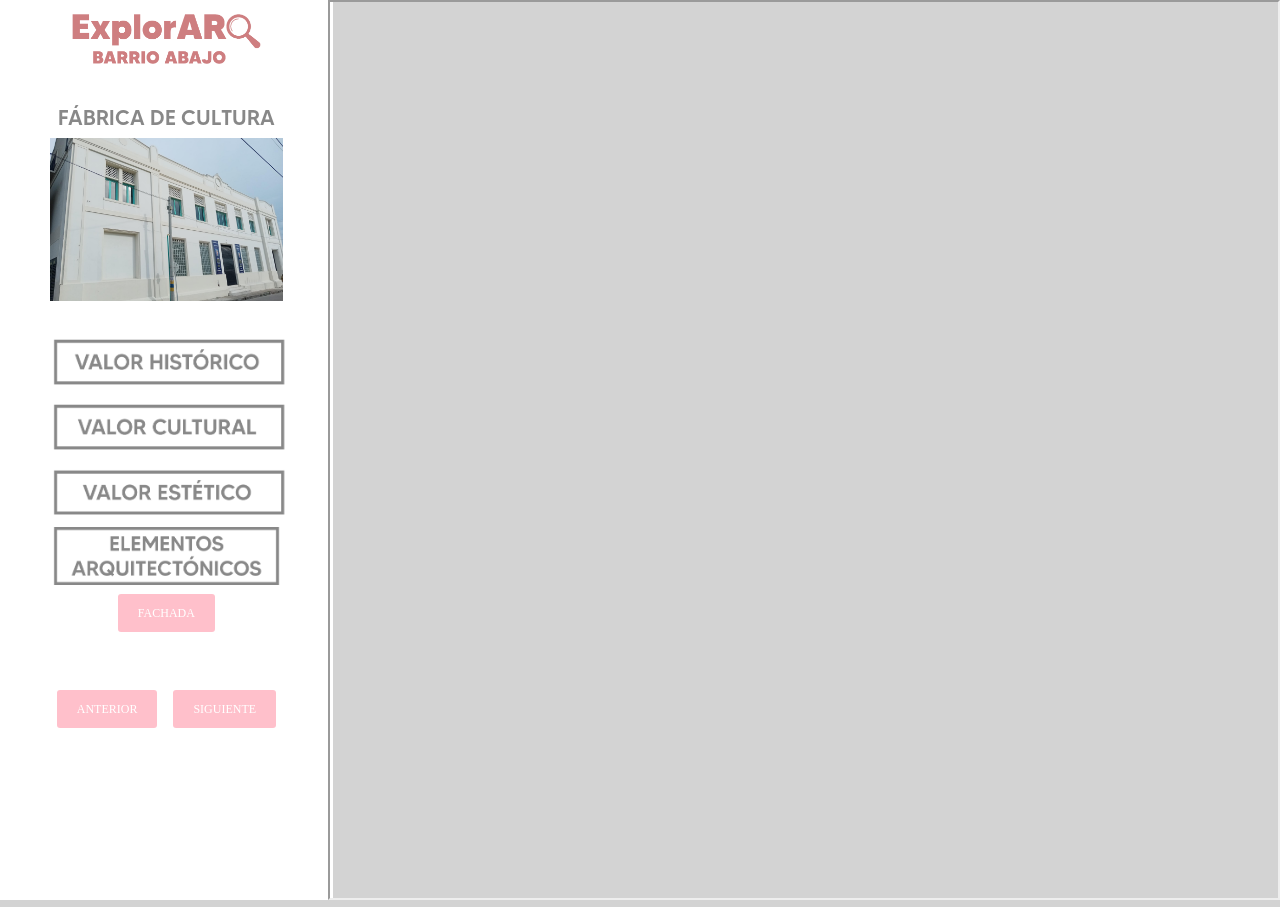
<file: index7.html>
<!DOCTYPE html>
<html>
<head>
	<title>Cartografia - Barrio Abajo</title>
	<meta name="viewport" charset="utf-8" content="width=device-width, initial-scale=1">
	<!-- Css styles -->
	<link rel="stylesheet" type="text/css" href="lib/bootstrap/dist/css/bootstrap.min.css">
	<link rel="stylesheet" type="text/css" href="css/main7.css">

	<!-- Js Scripts -->
	<script type="text/javascript" src="lib/jquery/dist/jquery.min.js"></script>
	<script type="text/javascript" src="js/main7.js"></script>
	
	<style>
		/* Estilo del botón */
		.button_style {
			background-color: pink;
			border: 2px solid white;
			color: white;
			padding: 10px 20px;
			border-radius: 5px;
			cursor: pointer;
			justify-content: center;
            align-items: center;
		}
		.button_container {
			text-align: center;
			

			
		}
		#title_image {
         display: block;
         margin-left: auto;
         margin-right: auto;
        }
		@font-face {
        font-family: 'Made Tommy Medium';
        src: url('fuente/MADE_TOMMY_\ Medium_PERSONAL_\ USE.otf') format('opentype');
        }

		h1 {
			font-family: "Made Tommy Medium";
			font-size: 21px;
			color: rgb(136, 136, 136);
			text-align: center;
		}
		

		
	</style>
</head>
<body style="background-color: lightgray">
	<div class="row">
		<div class="col-md-3">
			<div class="nav-side-menu">
				<!-- Image Title -->
				<img src="img/LOGO.png" id="title_image" class="img-fluid mt-0" alt="Distrito cultural image">
				<h1>FÁBRICA DE CULTURA</h1>
			<!--	<img src="img/LAPAJARERA.png" id="title_image" class="img-fluid mt-0" alt="montoyaEST" style="width: 70%;";style= "margin-left: auto;"; style="margin-right: auto;">-->
				 <img src="img/6.png" id="title_image" class="img-fluid mt-0" alt="montoya"style="width: 70%;">
				 <img src="img/buttons/White/VALORHISTO.png" id="img_VALORHISTO" onclick="Click_Image_Button_Option('VALORHISTO')" class="img-fluid buttons_option mt-1" alt="Button VALORHISTO image">
				 <img src="img/buttons/White/VALORCULTURA.png" id="img_VALORCULTURA" onclick="Click_Image_Button_Option('VALORCULTURA')" class="img-fluid buttons_option mt-1" alt="Button VALORCULTURA image">
				 <img src="img/buttons/White/VALORESTETICO.png" id="img_VALORESTETICO" onclick="Click_Image_Button_Option('VALORESTETICO')" class="img-fluid buttons_option mt-1" alt="Button VALORESTETICO image">
			     <img src="img/buttons/White/ELEMENTOARQUITECTÓNICO.png" id="img_ELEMENTOARQUITECTÓNICO" class="img-fluid buttons_option mt-1" alt="Button # image">
			<div class="button_container"> 
				<button class="button_style"id="img_DANZA" onclick="Click_Image_Button_Option('DANZA')" class="img-fluid buttons_option mt-1" alt="Button DANZA image" >FACHADA</button>
				
				
			<!-- aqui hay que hacer los diferentes llamados del otro lado el main3.js cambiarles el link y luego el texto-->
			 </div>
				<!--<img src="img/buttons/White/DANZA.png" id="img_DANZA" onclick="Click_Image_Button_Option('DANZA')" class="img-fluid buttons_option" alt="Button DANZA image">
				<img src="img/buttons/White/MEMORIA.png" id="img_MEMORIA" onclick="Click_Image_Button_Option('MEMORIA')" class="img-fluid buttons_option" alt="Button MEMORIA image">
				<img src="img/buttons/White/ARTESANIA.png" id="img_ARTESANIA" onclick="Click_Image_Button_Option('ARTESANIA')" class="img-fluid buttons_option" alt="Button ARTESANIA image"> -->

				<!-- logos Image footer -->
				<br><br><br>
				<div class="button_container">
					<button class="button_style" onclick="redireccionar('anterior')">ANTERIOR</button>
					&nbsp;&nbsp;
					<button class="button_style" onclick="redireccionar('siguiente')">SIGUIENTE</button>
				</div>
				
				<script>
					function redireccionar(direccion) {
						if (direccion === 'anterior') {
							window.location.href = "index6.html";
						} else if (direccion === 'siguiente') {
							window.location.href = "index8.html";
						}
					}
				</script>
		        
			</div>
		</div>

		<div class="col-md-9">
			<div id="MapsContainer">
				<iframe id="MapsFrame" src="https://www.google.com/maps/d/embed?mid=1fImqq1dtUu7uW8JAJcLZRRwQt5hbME1R"></iframe>
			</div>

			<div id="ContainerDesctipcion">
				
				<span class="boton" onclick="CloseContainerDescripcion()">x</span>
				
				<p id="TitleDescripcion" class="h5 ml-4 mt-5"></p>
	

				<!-- Inmuebles descripcion -->
				<p class="ml-5" id="VALORESTETICODescripcion"><small class="SmallDescripcion">Este edificio es del periodo republicano y tiene influencia Art-Decó, se caracteriza por combinar elementos geométricos rectangulares, cuadrados, romboides y circulares como remate o detalle. Utiliza la línea a manera de moldura como elemento integrador de la fachada a nivel horizontal y cuenta con materiales modernos como el acero, concreto, vidrio, vitroblock y madera.</small>
				<br><br>
				
			  <!-- <button class="button_style"id="img_ELEMENTOARQUITECTÓNICO" onclick="Click_Image_Button_Option('ELEMENTOARQUITECTÓNICO')" class="img-fluid buttons_option mt-1" alt="Button ELEMENTOARQUITECTÓNICO image" >BALCON</button>
				<button class="button_style" id="img_Danza" onclick="Click_Image_Button_Option('DANZA')" class="img-fluid buttons_option mt-1" alt="Button DANZA image">PUERTAS </button><button class="button_style"id="img_ELEMENTOARQUITECTÓNICO" onclick="Click_Image_Button_Option('ELEMENTOARQUITECTÓNICO')" class="img-fluid buttons_option" alt="Button ELEMENTOARQUITECTÓNICO image" >Botón 1</button> -->

			    </p>

				<!-- juegos descripcion -->
				<p class="ml-5" id="ELEMENTOARQUITECTÓNICODescripcion"><small class="SmallDescripcion">El acceso de la estación del Tranvía tiene puertas de madera, en la parte alta posee rejillas en madera para ventilar, tiene en sus puertas vidrio para la iluminación. Las puertas están flanqueadas por elementos propios del periodo republicano como almohadillados de mortero, mientras que en la parte superior cuenta con un parasol compuesto de estructura metálica y techo de zinc, propio de la arquitectura antillana.</small></p>

				<!-- Cocinas descripcion -->
				<p class="ml-5" id="CocinasDescripcion"><small class="SmallDescripcion">Las manos que atizan los fogones y dan palote a las ollas, son de las mujeres y los hombres que por años han decidido rendir homenaje a su
				herencia culinaria. Son las vidas de familias que llegaron al barrio y desde entonces no han dejado de transformar los alimentos para cocinar singulares preparaciones, de aromas, colores y sabores que evocan, principalmente, lo afro en Barrio Abajo. </small></p>

				<!-- Fiestas descripcion -->
				<p class="ml-5" id="FiestasDescripcion"><small class="SmallDescripcion">Los ritos y rituales hacen parte del calendario cultural del bajero. Lo festivo y lo sacro se mezclan para ponerle ritmo a la vida y generar así un escenario propicio que acerca a los feligreses a un encuentro con lo
				espiritual. Las calles se convierten en las arterias que dan vida a la procesión de santos y vírgenes como expresiones de la cultura popular. </small></p>
				

				<!-- Danza descripcion -->
				<p class="ml-5" id="VALORHISTODescripcion"><small class="SmallDescripcion">Durante la década de los años 20´s, esta edificación fue sede de la fábrica de Coltabaco, inaugurada en el mes de julio de 1924, luego de que la compañía nacional de tabaco fortaleciera la fusión de los demás fabricantes de cigarrillo de la ciudad, y llegó a posicionarse como el principal punto de fábrica de la zona norte colombiana, funcionando allí hasta 1976.</small></p>
					

				<!-- Memoria descripcion -->
				<p class="ml-5" id="DanzaDescripcion"><small class="SmallDescripcion"> Es una edificación de dos plantas que cuenta con influencia Art Decó, donde su armonía está equilibrada por formas geométricas principalmente rectángulos y está flanqueada por dos pequeños salientes, por dos aberturas de las ventanas en primer y segundo piso, ambos de forma rectangular. Tiene un cuerpo central donde en el primer piso presenta cuatro cuerpos rectangulares, conteniendo dentro vitroblock de vidrio a cada lado del acceso. En la parte del segundo piso presenta cuatro ventanas rectangulares y una ventana central del mismo ancho de la puerta del primer piso, estas ventanas tienen unas rejillas de ventilación, con orificios de forma geométrica. Presenta en el primer piso un basamento en mortero junto con molduras lineales para dividir los módulos del primer y segundo piso. Remata la fachada con un antepecho con adornos de elementos geométricos y con un remate focal de una moldura en forma de círculo</small></p>

				<!-- Artesania descripcion -->
				<p class="ml-5" id="VALORCULTURADescripcion"><small class="SmallDescripcion">En la fábrica de la cultura se promueve la actividad social y cultural mediante las distintas ramas del arte que se enseñan y se desarrollan en la edificación.
					Por otro lado, la restauración de este inmueble marcó un precedente en implementación de estrategias eco amigables, entre las cuales destacan alternativas como los sistemas sostenibles de agua que implementaron y los paneles solares. 
					</small></p>
			</div>
		</div>
	</div>
	

	
	
</body>
</html>
</file>
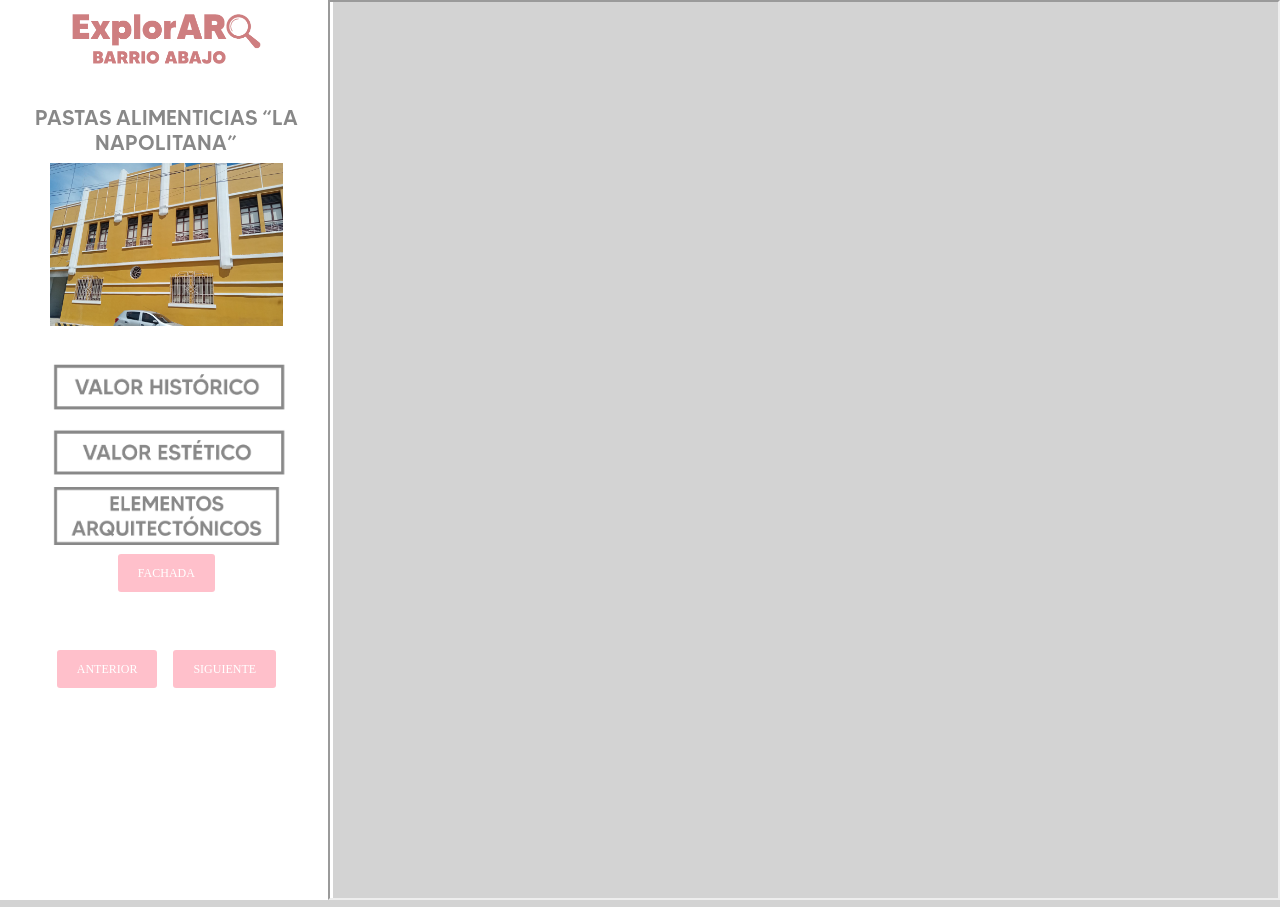
<file: index8.html>
<!DOCTYPE html>
<html>
<head>
	<title>Cartografia - Barrio Abajo</title>
	<meta name="viewport" charset="utf-8" content="width=device-width, initial-scale=1">
	<!-- Css styles -->
	<link rel="stylesheet" type="text/css" href="lib/bootstrap/dist/css/bootstrap.min.css">
	<link rel="stylesheet" type="text/css" href="css/main.css">

	<!-- Js Scripts -->
	<script type="text/javascript" src="lib/jquery/dist/jquery.min.js"></script>
	<script type="text/javascript" src="js/main8.js"></script>
	
	<style>
		/* Estilo del botón */
		.button_style {
			background-color: pink;
			border: 2px solid white;
			color: white;
			padding: 10px 20px;
			border-radius: 5px;
			cursor: pointer;
			justify-content: center;
            align-items: center;
		}
		.button_container {
			text-align: center;
			

			
		}
		#title_image {
         display: block;
         margin-left: auto;
         margin-right: auto;
        }
		@font-face {
        font-family: 'Made Tommy Medium';
        src: url('fuente/MADE_TOMMY_\ Medium_PERSONAL_\ USE.otf') format('opentype');
        }

		h1 {
			font-family: "Made Tommy Medium";
			font-size: 21px;
			color: rgb(136, 136, 136);
			text-align: center;
		}
		

		
	</style>
</head>
<body style="background-color: lightgray">
	<div class="row">
		<div class="col-md-3">
			<div class="nav-side-menu">
				<!-- Image Title -->
				<img src="img/LOGO.png" id="title_image" class="img-fluid mt-0" alt="Distrito cultural image">
				<h1>PASTAS ALIMENTICIAS “LA NAPOLITANA”</h1>
			<!--	<img src="img/LAPAJARERA.png" id="title_image" class="img-fluid mt-0" alt="montoyaEST" style="width: 70%;";style= "margin-left: auto;"; style="margin-right: auto;">-->
				 <img src="img/10.png" id="title_image" class="img-fluid mt-0" alt="montoya"style="width: 70%;">
				 <img src="img/buttons/White/VALORHISTO.png" id="img_VALORHISTO" onclick="Click_Image_Button_Option('VALORHISTO')" class="img-fluid buttons_option mt-1" alt="Button VALORHISTO image">
				<!--  <img src="img/buttons/White/VALORCULTURA.png" id="img_VALORCULTURA" onclick="Click_Image_Button_Option('VALORCULTURA')" class="img-fluid buttons_option mt-1" alt="Button VALORCULTURA image">-->
				 <img src="img/buttons/White/VALORESTETICO.png" id="img_VALORESTETICO" onclick="Click_Image_Button_Option('VALORESTETICO')" class="img-fluid buttons_option mt-1" alt="Button VALORESTETICO image">
			     <img src="img/buttons/White/ELEMENTOARQUITECTÓNICO.png" id="img_ELEMENTOARQUITECTÓNICO"  class="img-fluid buttons_option mt-1" alt="Button # image">
			<div class="button_container"> 
				<button class="button_style"id="img_DANZA" onclick="Click_Image_Button_Option('DANZA')" class="img-fluid buttons_option mt-1" alt="Button DANZA image" >FACHADA</button>
				
				
			<!-- aqui hay que hacer los diferentes llamados del otro lado el main3.js cambiarles el link y luego el texto-->
			 </div>
				<!--<img src="img/buttons/White/DANZA.png" id="img_DANZA" onclick="Click_Image_Button_Option('DANZA')" class="img-fluid buttons_option" alt="Button DANZA image">
				<img src="img/buttons/White/MEMORIA.png" id="img_MEMORIA" onclick="Click_Image_Button_Option('MEMORIA')" class="img-fluid buttons_option" alt="Button MEMORIA image">
				<img src="img/buttons/White/ARTESANIA.png" id="img_ARTESANIA" onclick="Click_Image_Button_Option('ARTESANIA')" class="img-fluid buttons_option" alt="Button ARTESANIA image"> -->

				<!-- logos Image footer -->
				<br><br><br>
				<div class="button_container">
					<button class="button_style" onclick="redireccionar('anterior')">ANTERIOR</button>
					&nbsp;&nbsp;
					<button class="button_style" onclick="redireccionar('siguiente')">SIGUIENTE</button>
				</div>
				
				<script>
					function redireccionar(direccion) {
						if (direccion === 'anterior') {
							window.location.href = "index7.html";
						} else if (direccion === 'siguiente') {
							window.location.href = "index9.html";
						}
					}
				</script>
		        
			</div>
		</div>

		<div class="col-md-9">
			<div id="MapsContainer">
				<iframe id="MapsFrame" src="https://www.google.com/maps/d/embed?mid=1fImqq1dtUu7uW8JAJcLZRRwQt5hbME1R"></iframe>
			</div>

			<div id="ContainerDesctipcion">
				<span class="boton" onclick="CloseContainerDescripcion()">x</span>
				
				<p id="TitleDescripcion" class="h5 ml-4 mt-5"></p>

				<!-- Inmuebles descripcion -->
				<p class="ml-5" id="VALORESTETICODescripcion"><small class="SmallDescripcion">Este es un inmueble del periodo republicano que tiene influencia Art-Decó, cuentan con molduras simples de forma geométrica, aberturas de forma rectangular y materiales como madera, vidrio, concreto, cemento y acero. En esta edificación la ornamentación se realiza con figuras geométricas y el ritmo se realiza mediante entrantes y salientes en la fachada.</small>
				<br><br>
				
			  <!-- <button class="button_style"id="img_ELEMENTOARQUITECTÓNICO" onclick="Click_Image_Button_Option('ELEMENTOARQUITECTÓNICO')" class="img-fluid buttons_option mt-1" alt="Button ELEMENTOARQUITECTÓNICO image" >BALCON</button>
				<button class="button_style" id="img_Danza" onclick="Click_Image_Button_Option('DANZA')" class="img-fluid buttons_option mt-1" alt="Button DANZA image">PUERTAS </button><button class="button_style"id="img_ELEMENTOARQUITECTÓNICO" onclick="Click_Image_Button_Option('ELEMENTOARQUITECTÓNICO')" class="img-fluid buttons_option" alt="Button ELEMENTOARQUITECTÓNICO image" >Botón 1</button> -->

			    </p>

				<!-- juegos descripcion -->
				<p class="ml-5" id="ELEMENTOARQUITECTÓNICODescripcion"><small class="SmallDescripcion">El acceso de la estación del Tranvía tiene puertas de madera, en la parte alta posee rejillas en madera para ventilar, tiene en sus puertas vidrio para la iluminación. Las puertas están flanqueadas por elementos propios del periodo republicano como almohadillados de mortero, mientras que en la parte superior cuenta con un parasol compuesto de estructura metálica y techo de zinc, propio de la arquitectura antillana.</small></p>

				<!-- Cocinas descripcion -->
				<p class="ml-5" id="CocinasDescripcion"><small class="SmallDescripcion">Las manos que atizan los fogones y dan palote a las ollas, son de las mujeres y los hombres que por años han decidido rendir homenaje a su
				herencia culinaria. Son las vidas de familias que llegaron al barrio y desde entonces no han dejado de transformar los alimentos para cocinar singulares preparaciones, de aromas, colores y sabores que evocan, principalmente, lo afro en Barrio Abajo. </small></p>

				<!-- Fiestas descripcion -->
				<p class="ml-5" id="VALORHISTODescripcion"><small class="SmallDescripcion">Antiguamente, esta edificación era sede de la fábrica de pastas alimenticias conocida como “La Napolitana”. Por otro lado, contó con la participación del arquitecto Manuel Carrerá en el diseño del inmueble. </small></p>

				<!-- Danza descripcion -->
				<p class="ml-5" id="DanzaDescripcion"><small class="SmallDescripcion">Cuenta con influencia Art-Decó ya que utiliza elementos geométricos, formas cuadradas, rectangulares, circulares. Esta fachada utiliza cuatro elementos verticales de diseño geométrico, contrastando con unas molduras horizontales delgadas continuas que cortan los elementos verticales. Las ventanas están soportadas sobre molduras rectangulares estilizadas y cuentan con elementos en hierro que simulan balcones en hierro.</small></p>

				<!-- Memoria descripcion -->
				<p class="ml-5" id="MemoriaDescripcion"><small class="SmallDescripcion">Con los años, el paisaje y la vida cultural de Barrio Abajo se ha transformado. Sin embargo, aún permanece en la memoria colectiva la
				nostalgia por algunos sectores que en épocas pasadas gozaron de gran popularidad y aceptación; lugares donde alguna vez se cultivó la historia de una comunidad que nació frente al río. </small></p>

				<!-- Artesania descripcion -->
				<p class="ml-5" id="ArtesaniaDescripcion"><small class="SmallDescripcion">HOLAAA MUNDO .</small></p>
			</div>
		</div>
	</div>
	

	
	
</body>
</html>
</file>
<file: css/main.css>
body {
  margin: 0px;
  padding: 0px;
  overflow: hidden;
}

.nav-side-menu {
  overflow: auto;
  font-family: verdana;
  font-size: 12px;
  font-weight: 200;
  background-color: white;
  position: fixed;
  top: 0px;
  padding-left: 0px;
  height: 100%;
  width: 26%;
  color: #e1ffff;
}

#title_image{
  padding-bottom: 8%;
  margin-top: 8%;
  display: block;
  margin-left: 3vh;
  margin-right: auto;
  width: 61%;
}

#footer_image{
  display: block;
  margin-left: auto;
  margin-right: auto;
  position: absolute;
  bottom: 10px;
  width: 85%;
  left: 9%;
}

.buttons_option{
  height: 6.5% !important;
  margin-bottom: 2%;
  display: block;
  margin-left: auto;
  margin-right: auto;
  cursor: pointer;
}

#buttons_image_option{
	margin-top: 2%;
}

.sello_size{
	z-index: 100;
	visibility: hidden;
    width: 11%;
    margin: 3.7%;
    margin-top: -88vh;
    position: sticky;
}

#ContainerDesctipcion{
  text-align: justify;
	visibility: hidden;
	border-radius: 21px;
	background-color: rgba(255,255,255,0.73);
	width: 130vh;
  height: 44vh;
	-webkit-box-shadow: 6px 5px 20px -4px rgba(0,0,0,0.73); 
	box-shadow: 6px 5px 20px -4px rgba(0,0,0,0.73);
  margin-left: 5%;
	position: absolute; 
	bottom: 6%;
  
}

.SmallDescripcion{
	color: gray
}

#TitleDescripcion{
	font-weight: bold;
	border-radius: 21px;
  margin-left: 5%;
  text-indent: 2em;
}

#InmuebleDescripcion, #JuegosDescripcion, #CocinasDescripcion, #FiestasDescripcion,
#DanzaDescripcion, #MemoriaDescripcion, #ArtesaniaDescripcion,#ELEMENTOARQUITECTÓNICODescripcion,#VALORHISTODescripcion,#VALORESTETICODescripcion,#VALORCULTURADescripcion {
	margin-right: 12%;
	display: none;
  padding-left: 20px
}

#MapsFrame{
	width: 100%;
  height: 100vh;
}

.boton {
	float: right;
	margin-right: 2vh;
	cursor: pointer;
}
</file>
<file: css/main7.css>
body {
  margin: 0px;
  padding: 0px;
  overflow: hidden;
}

.nav-side-menu {
  overflow: auto;
  font-family: verdana;
  font-size: 12px;
  font-weight: 200;
  background-color: white;
  position: fixed;
  top: 0px;
  padding-left: 0px;
  height: 100%;
  width: 26%;
  color: #e1ffff;
}

#title_image{
  padding-bottom: 8%;
  margin-top: 8%;
  display: block;
  margin-left: 3vh;
  margin-right: auto;
  width: 61%;
}

#footer_image{
  display: block;
  margin-left: auto;
  margin-right: auto;
  position: absolute;
  bottom: 10px;
  width: 85%;
  left: 9%;
}

.buttons_option{
  height: 6.5% !important;
  margin-bottom: 2%;
  display: block;
  margin-left: auto;
  margin-right: auto;
  cursor: pointer;
}

#buttons_image_option{
	margin-top: 2%;
}

.sello_size{
	z-index: 100;
	visibility: hidden;
    width: 11%;
    margin: 3.7%;
    margin-top: -88vh;
    position: sticky;
}

#ContainerDesctipcion{
  text-align: justify;
	visibility: hidden;
	border-radius: 21px;
	background-color: rgba(255,255,255,0.73);
	width: 140vh;
  height: 50vh;
	-webkit-box-shadow: 6px 5px 20px -4px rgba(0,0,0,0.73); 
	box-shadow: 6px 5px 20px -4px rgba(0,0,0,0.73);
  margin-left: 5%;
	position: absolute; 
	bottom: 6%;
  
}

.SmallDescripcion{
	color: gray
}

#TitleDescripcion{
	font-weight: bold;
	border-radius: 21px;
  margin-left: 5%;
  text-indent: 2em;
}

#InmuebleDescripcion, #JuegosDescripcion, #CocinasDescripcion, #FiestasDescripcion,
#DanzaDescripcion, #MemoriaDescripcion, #ArtesaniaDescripcion,#ELEMENTOARQUITECTÓNICODescripcion,#VALORHISTODescripcion,#VALORESTETICODescripcion,#VALORCULTURADescripcion {
	margin-right: 12%;
	display: none;
  padding-left: 20px
}

#MapsFrame{
	width: 100%;
  height: 100vh;
}

.boton {
	float: right;
	margin-right: 2vh;
	cursor: pointer;
}
</file>
